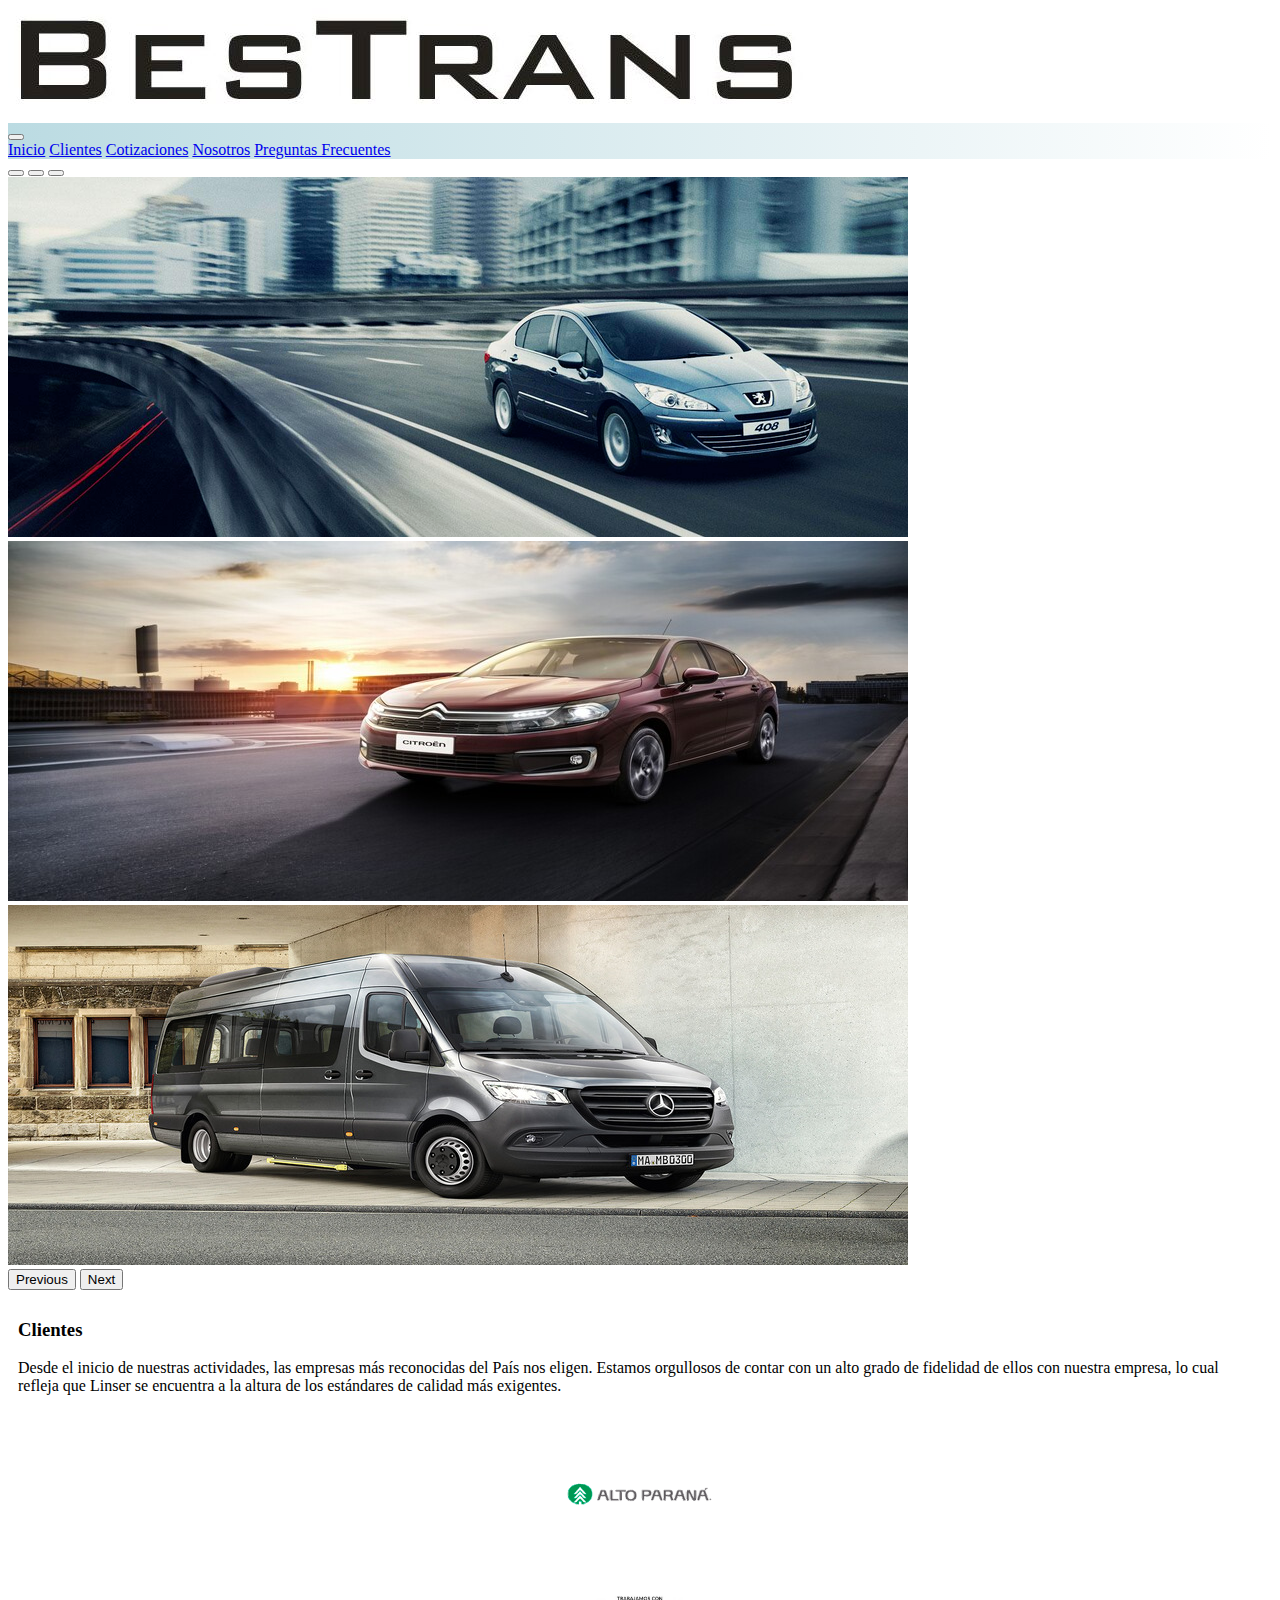
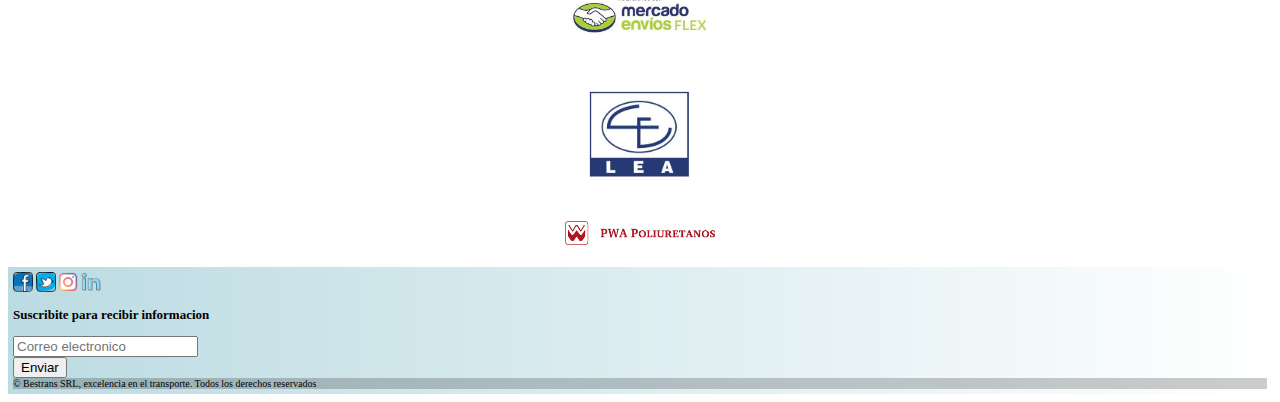
<file: clientes.html>
<!DOCTYPE html>
<html lang="en">
<head>
    <meta charset="UTF-8">
    <meta http-equiv="X-UA-Compatible" content="IE=edge">
    <meta name="viewport" content="width=device-width, initial-scale=1.0">
    <meta name="keywords" content="Transporte, pasajeros, viajes, remises, flex, carga, fletes">
    <meta name="description" content="Bestrans, empresa de transporte con mas de 20 años">
    <title>Bestrans SRL - Clientes</title>
    <link href="https://cdn.jsdelivr.net/npm/bootstrap@5.1.3/dist/css/bootstrap.min.css" rel="stylesheet" integrity="sha384-1BmE4kWBq78iYhFldvKuhfTAU6auU8tT94WrHftjDbrCEXSU1oBoqyl2QvZ6jIW3" crossorigin="anonymous">
    <link rel="stylesheet" href="css/main.css">
</head>
<body>
    <header class="header">
        <div class="container">
            <div class="row">
              <div class="col text-center">
        <img src="./multimedia/Logo-titulo.JPG" alt="Logo-titulo" id="logo-titulo" class="d-block w-100">
    </header>
    <nav>
        <nav class="navbar navbar-expand-lg navbar-light bg-light">
            <div class="container-fluid">
              <a class="navbar-brand" href="#"></a>
              <button class="navbar-toggler" type="button" data-bs-toggle="collapse" data-bs-target="#navbarNavAltMarkup" aria-controls="navbarNavAltMarkup" aria-expanded="false" aria-label="Toggle navigation">
                <span class="navbar-toggler-icon"></span>
              </button>
              <div class="collapse navbar-collapse" id="navbarNavAltMarkup">
                <div class="navbar-nav">
                  <a class="nav-link active" aria-current="page" href="index.html">Inicio</a>
                  <a class="nav-link" href="clientes.html">Clientes</a>
                  <a class="nav-link" href="cotizaciones.html">Cotizaciones</a>
                  <a class="nav-link" href="nosotros.html">Nosotros</a>
                  <a class="nav-link" href="preguntas frecuentes.html">Preguntas Frecuentes</a>
                </div>
              </div>
            </div>
          </nav>
          <div id="carouselExampleIndicators" class="carousel slide" data-bs-ride="carousel">
            <div class="carousel-indicators">
              <button type="button" data-bs-target="#carouselExampleIndicators" data-bs-slide-to="0" class="active" aria-current="true" aria-label="Slide 1"></button>
              <button type="button" data-bs-target="#carouselExampleIndicators" data-bs-slide-to="1" aria-label="Slide 2"></button>
              <button type="button" data-bs-target="#carouselExampleIndicators" data-bs-slide-to="2" aria-label="Slide 3"></button>
            </div>
            <div class="carousel-inner">
              <div class="carousel-item active">
                <img src="./multimedia/408 900x360.png" class="d-block w-100" alt="...">
              </div>
              <div class="carousel-item">
                <img src="./multimedia/c4 900x360.jpg" class="d-block w-100" alt="...">
              </div>
              <div class="carousel-item">
                <img src="./multimedia/Sprinter 900x360.jpg" class="d-block w-100" alt="...">
              </div>
            </div>
            <button class="carousel-control-prev" type="button" data-bs-target="#carouselExampleIndicators" data-bs-slide="prev">
              <span class="carousel-control-prev-icon" aria-hidden="true"></span>
              <span class="visually-hidden">Previous</span>
            </button>
            <button class="carousel-control-next" type="button" data-bs-target="#carouselExampleIndicators" data-bs-slide="next">
              <span class="carousel-control-next-icon" aria-hidden="true"></span>
              <span class="visually-hidden">Next</span>
            </button>
          </div>
          <main>
            <div class="clientes-main">
                <h3 class="text-center" id="Clientes">Clientes</h3> 
                    <p class="text-center">
                        Desde el inicio de nuestras actividades, las empresas más reconocidas del País nos eligen. Estamos orgullosos de contar con un alto grado de fidelidad de ellos con nuestra empresa, lo cual refleja que Linser se encuentra a la altura de los estándares de calidad más exigentes.
                    </p>
                    <div class="container">
                      <div class="row">
                        <div class="col text-center">
                          <img class="imagenes" src="./multimedia/AltoParana.png" width="150" alt="">
                        </div>
                        <div class="col text-center">
                          <img class="imagenes" src="./multimedia/flex.jpg" width="150" alt="">
                        </div>
                        <div class="col text-center">
                          <img class="imagenes" src="./multimedia/leza.jpg" width="150" alt="">
                        </div>
                        <div class="col text-center">
                          <img class="imagenes" src="./multimedia/pwa.png" width="150" alt="">
                        </div>
                      </div>
                    </div>
                    
                    
            </div>
        
          </main>

          <footer class="bg-dark text-center text-black" style="font-size: x-small;">
            <div class="container p-3">
              <section class="mb-0">
                <a class="btn btn-outline-light btn-floating m-1" href="#!" role="button"
                  ><i class="fab fa-facebook-f"></i
                > <img src="./multimedia/1543325_facebook_social media_icon.png" width="20px" alt=""></a>
                <a class="btn btn-outline-light btn-floating m-1" href="#!" role="button"
                  ><i class="fab fa-twitter"></i
                > <img src="./multimedia/1543317_social media_network_twitter_icon.png" width="20px" alt=""></a>
                <a class="btn btn-outline-light btn-floating m-1" href="#!" role="button"
                  ><i class="fab fa-instagram"></i
                > <img src="./multimedia/2993766_instagram_social media_icon.png" width="20px" alt=""></a>
                <a class="btn btn-outline-light btn-floating m-1" href="#!" role="button"
                  ><i class="fab fa-linkedin-in"></i
                > <img src="./multimedia/6214505_linkedin_logo_icon.png" width="20px" alt=""></a>
              <section class="">
                <form action="">
                  <div class="row d-flex justify-content-center">
                    <div class="col-auto">
                      <p class="pt-2">
                        <strong>Suscribite para recibir informacion</strong>
                      </p>
                    </div>
                    <div class="col-md-5 col-12">
                      <div class="form-outline form-white mb-4">
                        <input type="email" placeholder="Correo electronico"  id="form5Example21" class="form-control-m" />
                      </div>
                      
                    <div class="col-auto">
                      <button type="submit" class="btn btn-outline-black btn-xs mb-4">
                        Enviar
                      </button>
                    </div>
                  </div>
                </form>
              </section>
                </div>
              </section>
            </div>
            <div class="text-center p-3" style="background-color: rgba(0, 0, 0, 0.2);">
              © Bestrans SRL, excelencia en el transporte. Todos los derechos reservados
              
            </div>
          </footer>
        <script src="https://cdn.jsdelivr.net/npm/bootstrap@5.1.3/dist/js/bootstrap.bundle.min.js" integrity="sha384-ka7Sk0Gln4gmtz2MlQnikT1wXgYsOg+OMhuP+IlRH9sENBO0LRn5q+8nbTov4+1p" crossorigin="anonymous"></script>
    
</body>
</html>
</file>
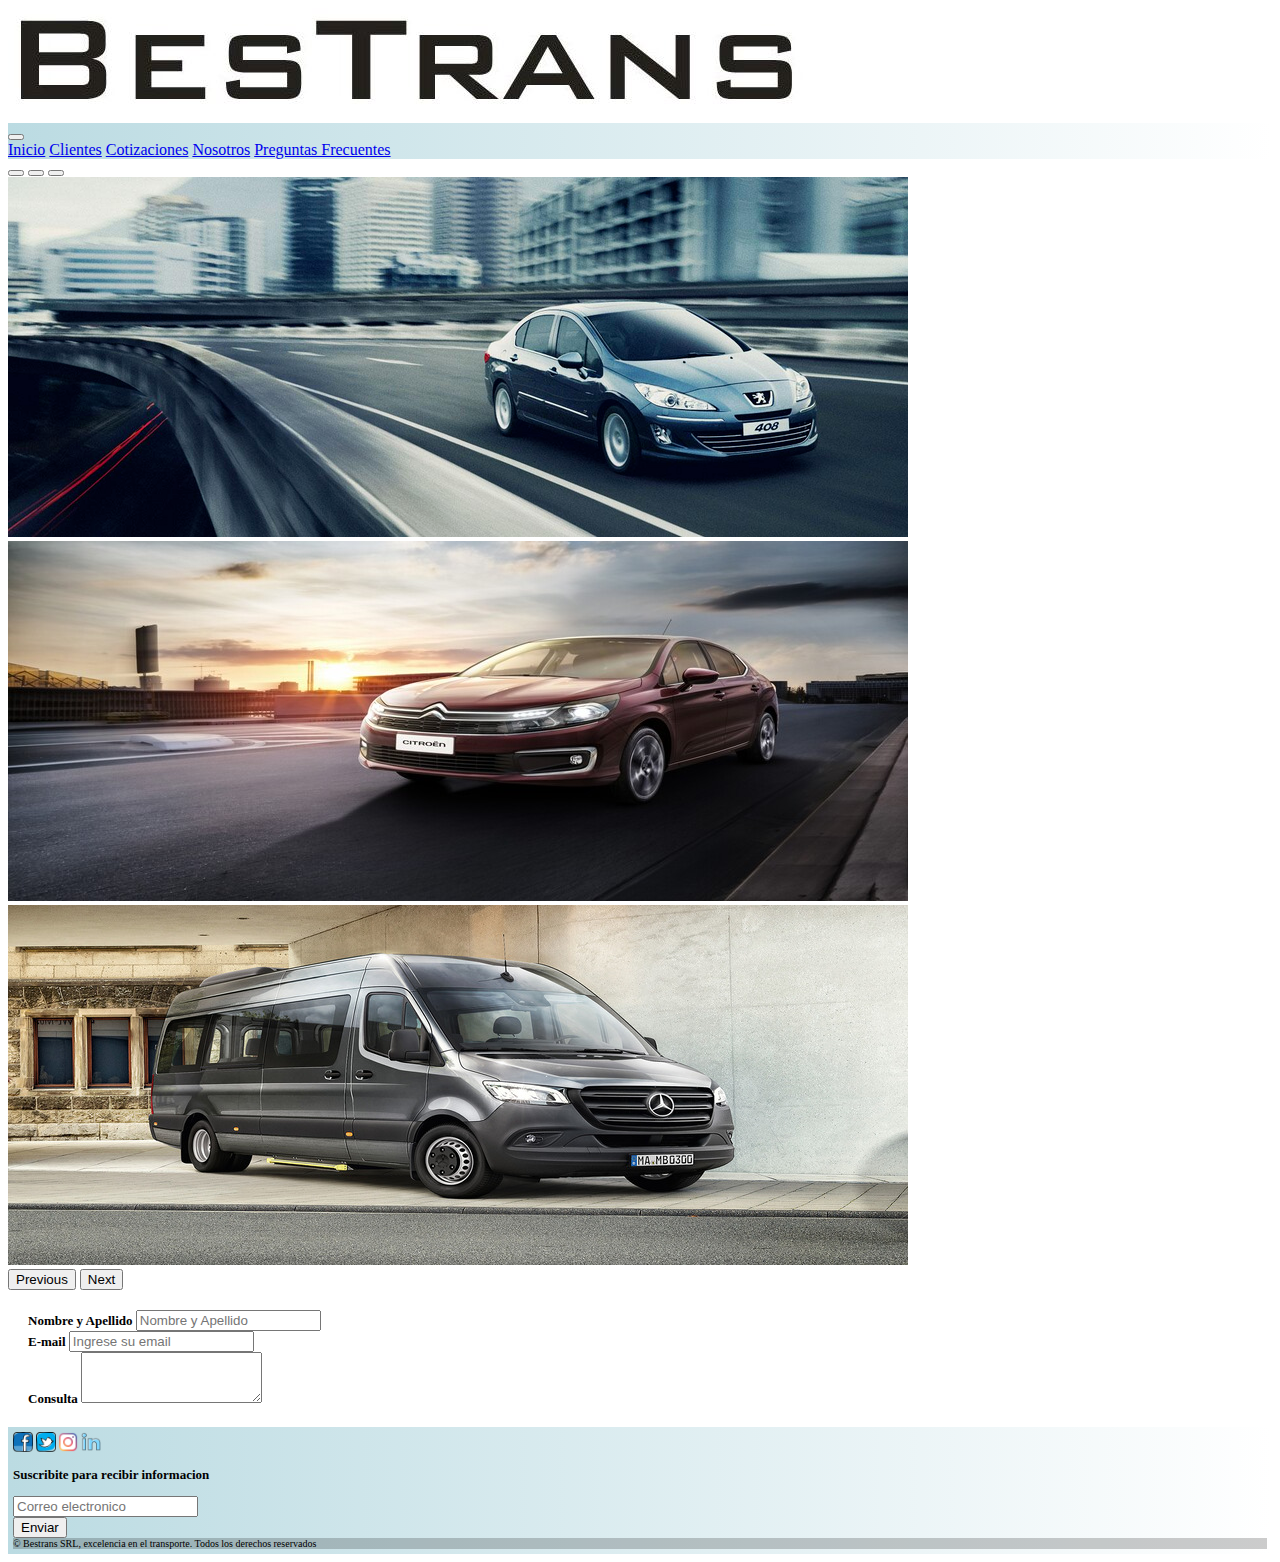
<file: cotizaciones.html>
<!DOCTYPE html>
<html lang="en">
<head>
    <meta charset="UTF-8">
    <meta http-equiv="X-UA-Compatible" content="IE=edge">
    <meta name="viewport" content="width=device-width, initial-scale=1.0">
    <meta name="keywords" content="Transporte, pasajeros, viajes, remises, flex, carga, fletes">
    <meta name="description" content="Bestrans, empresa de transporte con mas de 20 años">
    <title>Bestrans SRL - Cotizaciones</title>
    <link href="https://cdn.jsdelivr.net/npm/bootstrap@5.1.3/dist/css/bootstrap.min.css" rel="stylesheet" integrity="sha384-1BmE4kWBq78iYhFldvKuhfTAU6auU8tT94WrHftjDbrCEXSU1oBoqyl2QvZ6jIW3" crossorigin="anonymous">
    <link rel="stylesheet" href="css/main.css">
</head>
<body>
    <header class="header">
        <div class="container">
            <div class="row">
              <div class="col text-center">
        <img src="./multimedia/Logo-titulo.JPG" alt="Logo-titulo" id="logo-titulo"class="d-block w-100">
    </header>

    <nav>
        <nav class="navbar navbar-expand-lg navbar-light bg-light">
            <div class="container-fluid">
              <a class="navbar-brand" href="#"></a>
              <button class="navbar-toggler" type="button" data-bs-toggle="collapse" data-bs-target="#navbarNavAltMarkup" aria-controls="navbarNavAltMarkup" aria-expanded="false" aria-label="Toggle navigation">
                <span class="navbar-toggler-icon"></span>
              </button>
              <div class="collapse navbar-collapse" id="navbarNavAltMarkup">
                <div class="navbar-nav">
                  <a class="nav-link active" aria-current="page" href="index.html">Inicio</a>
                  <a class="nav-link" href="clientes.html">Clientes</a>
                  <a class="nav-link" href="cotizaciones.html">Cotizaciones</a>
                  <a class="nav-link" href="nosotros.html">Nosotros</a>
                  <a class="nav-link" href="preguntas frecuentes.html">Preguntas Frecuentes</a>
                </div>
              </div>
            </div>
          </nav>
    
          <div id="carouselExampleIndicators" class="carousel slide" data-bs-ride="carousel">
            <div class="carousel-indicators">
              <button type="button" data-bs-target="#carouselExampleIndicators" data-bs-slide-to="0" class="active" aria-current="true" aria-label="Slide 1"></button>
              <button type="button" data-bs-target="#carouselExampleIndicators" data-bs-slide-to="1" aria-label="Slide 2"></button>
              <button type="button" data-bs-target="#carouselExampleIndicators" data-bs-slide-to="2" aria-label="Slide 3"></button>
            </div>
            <div class="carousel-inner">
              <div class="carousel-item active">
                <img src="./multimedia/408 900x360.png" class="d-block w-100" alt="...">
              </div>
              <div class="carousel-item">
                <img src="./multimedia/c4 900x360.jpg" class="d-block w-100" alt="...">
              </div>
              <div class="carousel-item">
                <img src="./multimedia/Sprinter 900x360.jpg" class="d-block w-100" alt="...">
              </div>
            </div>
            <button class="carousel-control-prev" type="button" data-bs-target="#carouselExampleIndicators" data-bs-slide="prev">
              <span class="carousel-control-prev-icon" aria-hidden="true"></span>
              <span class="visually-hidden">Previous</span>
            </button>
            <button class="carousel-control-next" type="button" data-bs-target="#carouselExampleIndicators" data-bs-slide="next">
              <span class="carousel-control-next-icon" aria-hidden="true"></span>
              <span class="visually-hidden">Next</span>
            </button>
          </div>

          <main class="coti-main">
            <div class="mb-3">
                <label for="exampleFormControlInput1" class="form-label">Nombre y Apellido</label>
                <input type="email" class="form-control" id="exampleFormControlInput1" placeholder="Nombre y Apellido">
              </div>
              <div class="mb-3">
                <label for="exampleFormControlInput1" class="form-label">E-mail</label>
                <input type="email" class="form-control" id="exampleFormControlInput1" placeholder="Ingrese su email">
              </div>
              <div class="mb-3">
                <label for="exampleFormControlTextarea1" class="form-label">Consulta</label>
                <textarea class="form-control" id="exampleFormControlTextarea1" rows="3"></textarea>
              </div>
          </main>
          <footer class="bg-dark text-center text-black" style="font-size: x-small;">
            <div class="container p-3">
              <section class="mb-0">
                <a class="btn btn-outline-light btn-floating m-1" href="#!" role="button"
                  ><i class="fab fa-facebook-f"></i
                > <img src="./multimedia/1543325_facebook_social media_icon.png" width="20px" alt=""></a>
                <a class="btn btn-outline-light btn-floating m-1" href="#!" role="button"
                  ><i class="fab fa-twitter"></i
                > <img src="./multimedia/1543317_social media_network_twitter_icon.png" width="20px" alt=""></a>
                <a class="btn btn-outline-light btn-floating m-1" href="#!" role="button"
                  ><i class="fab fa-instagram"></i
                > <img src="./multimedia/2993766_instagram_social media_icon.png" width="20px" alt=""></a>
                <a class="btn btn-outline-light btn-floating m-1" href="#!" role="button"
                  ><i class="fab fa-linkedin-in"></i
                > <img src="./multimedia/6214505_linkedin_logo_icon.png" width="20px" alt=""></a>
              <section class="">
                <form action="">
                  <div class="row d-flex justify-content-center">
                    <div class="col-auto">
                      <p class="pt-2">
                        <strong>Suscribite para recibir informacion</strong>
                      </p>
                    </div>
                    <div class="col-md-5 col-12">
                      <div class="form-outline form-white mb-4">
                        <input type="email" placeholder="Correo electronico"  id="form5Example21" class="form-control-m" />
                      </div>
                      
                    <div class="col-auto">
                      <button type="submit" class="btn btn-outline-black btn-xs mb-4">
                        Enviar
                      </button>
                    </div>
                  </div>
                </form>
              </section>
                </div>
              </section>
            </div>
            <div class="text-center p-3" style="background-color: rgba(0, 0, 0, 0.2);">
              © Bestrans SRL, excelencia en el transporte. Todos los derechos reservados
              
            </div>
          </footer>
        <script src="https://cdn.jsdelivr.net/npm/bootstrap@5.1.3/dist/js/bootstrap.bundle.min.js" integrity="sha384-ka7Sk0Gln4gmtz2MlQnikT1wXgYsOg+OMhuP+IlRH9sENBO0LRn5q+8nbTov4+1p" crossorigin="anonymous"></script>
</body>
</html>
</file>
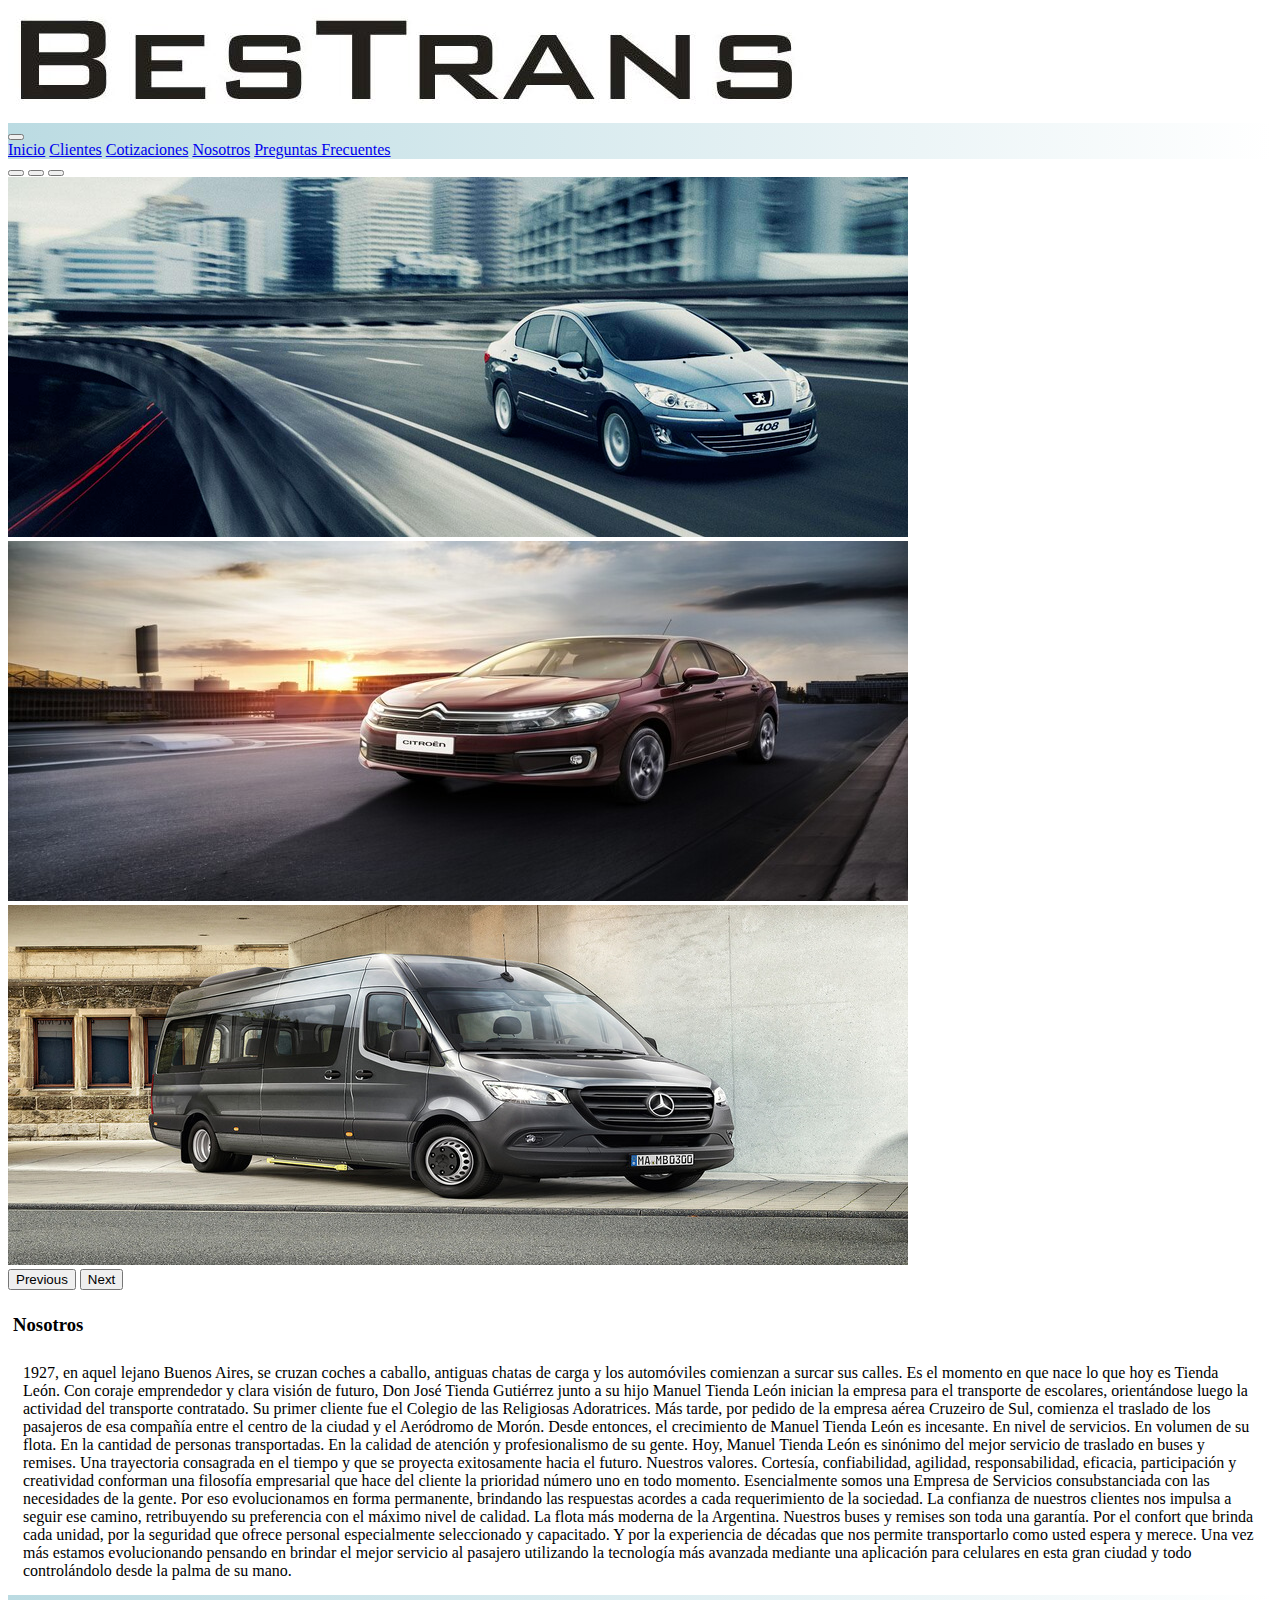
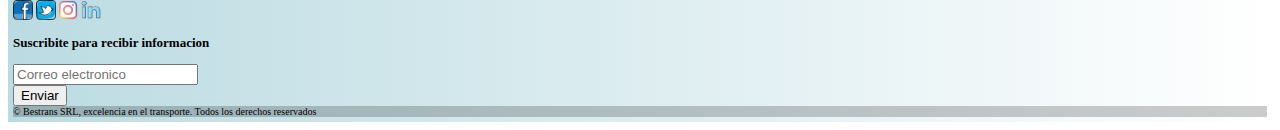
<file: nosotros.html>
<!DOCTYPE html>
<html lang="en">
<head>
    <meta charset="UTF-8">
    <meta http-equiv="X-UA-Compatible" content="IE=edge">
    <meta name="viewport" content="width=device-width, initial-scale=1.0">
    <meta name="keywords" content="Transporte, pasajeros, viajes, remises, flex, carga, fletes">
    <meta name="description" content="Bestrans, empresa de transporte con mas de 20 años">
    <title>Bestrans SRL - Nosotros</title>
    <link href="https://cdn.jsdelivr.net/npm/bootstrap@5.1.3/dist/css/bootstrap.min.css" rel="stylesheet" integrity="sha384-1BmE4kWBq78iYhFldvKuhfTAU6auU8tT94WrHftjDbrCEXSU1oBoqyl2QvZ6jIW3" crossorigin="anonymous">
    <link rel="stylesheet" href="css/main.css">
</head>
<body>
    <header class="header">
        <div class="container">
            <div class="row">
              <div class="col text-center">
        <img src="./multimedia/Logo-titulo.JPG" alt="Logo-titulo" id="logo-titulo" class="d-block w-100">
    </header>

    <nav>
        <nav class="navbar navbar-expand-lg navbar-light bg-light">
            <div class="container-fluid">
              <a class="navbar-brand" href="#"></a>
              <button class="navbar-toggler" type="button" data-bs-toggle="collapse" data-bs-target="#navbarNavAltMarkup" aria-controls="navbarNavAltMarkup" aria-expanded="false" aria-label="Toggle navigation">
                <span class="navbar-toggler-icon"></span>
              </button>
              <div class="collapse navbar-collapse" id="navbarNavAltMarkup">
                <div class="navbar-nav">
                  <a class="nav-link active" aria-current="page" href="index.html">Inicio</a>
                  <a class="nav-link" href="clientes.html">Clientes</a>
                  <a class="nav-link" href="cotizaciones.html">Cotizaciones</a>
                  <a class="nav-link" href="nosotros.html">Nosotros</a>
                  <a class="nav-link" href="preguntas frecuentes.html">Preguntas Frecuentes</a>
                </div>
              </div>
            </div>
          </nav>

    </nav>

    <div id="carouselExampleIndicators" class="carousel slide" data-bs-ride="carousel">
        <div class="carousel-indicators">
          <button type="button" data-bs-target="#carouselExampleIndicators" data-bs-slide-to="0" class="active" aria-current="true" aria-label="Slide 1"></button>
          <button type="button" data-bs-target="#carouselExampleIndicators" data-bs-slide-to="1" aria-label="Slide 2"></button>
          <button type="button" data-bs-target="#carouselExampleIndicators" data-bs-slide-to="2" aria-label="Slide 3"></button>
        </div>
        <div class="carousel-inner">
          <div class="carousel-item active">
            <img src="./multimedia/408 900x360.png" class="d-block w-100" alt="...">
          </div>
          <div class="carousel-item">
            <img src="./multimedia/c4 900x360.jpg" class="d-block w-100" alt="...">
          </div>
          <div class="carousel-item">
            <img src="./multimedia/Sprinter 900x360.jpg" class="d-block w-100" alt="...">
          </div>
        </div>
        <button class="carousel-control-prev" type="button" data-bs-target="#carouselExampleIndicators" data-bs-slide="prev">
          <span class="carousel-control-prev-icon" aria-hidden="true"></span>
          <span class="visually-hidden">Previous</span>
        </button>
        <button class="carousel-control-next" type="button" data-bs-target="#carouselExampleIndicators" data-bs-slide="next">
          <span class="carousel-control-next-icon" aria-hidden="true"></span>
          <span class="visually-hidden">Next</span>
        </button>
      </div>

    <main class="nosotros-main">
        <div>
            <h3 class="text-center" id="Nosotros">Nosotros</h3> </h3>
                <p class="nosotros text-center">1927, en aquel lejano Buenos Aires, se cruzan coches a caballo, antiguas chatas de carga y los automóviles comienzan a surcar sus calles. Es el momento en que nace lo que hoy es Tienda León.
    
                    Con coraje emprendedor y clara visión de futuro, Don José Tienda Gutiérrez junto a su hijo Manuel Tienda León inician la empresa para el transporte de escolares, orientándose luego la actividad del transporte contratado.
                    
                    Su primer cliente fue el Colegio de las Religiosas Adoratrices. Más tarde, por pedido de la empresa aérea Cruzeiro de Sul, comienza el traslado de los pasajeros de esa compañía entre el centro de la ciudad y el Aeródromo de Morón.
                    
                    Desde entonces, el crecimiento de Manuel Tienda León es incesante. En nivel de servicios. En volumen de su flota. En la cantidad de personas transportadas. En la calidad de atención y profesionalismo de su gente.
                    
                    Hoy, Manuel Tienda León es sinónimo del mejor servicio de traslado en buses y remises. Una trayectoria consagrada en el tiempo y que se proyecta exitosamente hacia el futuro.
                    
                    Nuestros valores. Cortesía, confiabilidad, agilidad, responsabilidad, eficacia, participación y creatividad conforman una filosofía empresarial que hace del cliente la prioridad número uno en todo momento.
                    
                    Esencialmente somos una Empresa de Servicios consubstanciada con las necesidades de la gente. Por eso evolucionamos en forma permanente, brindando las respuestas acordes a cada requerimiento de la sociedad. La confianza de nuestros clientes nos impulsa a seguir ese camino, retribuyendo su preferencia con el máximo nivel de calidad.
                    
                    La flota más moderna de la Argentina. Nuestros buses y remises son toda una garantía. Por el confort que brinda cada unidad, por la seguridad que ofrece personal especialmente seleccionado y capacitado. Y por la experiencia de décadas que nos permite transportarlo como usted espera y merece.
                    
                    Una vez más estamos evolucionando pensando en brindar el mejor servicio al pasajero utilizando la tecnología más avanzada mediante una aplicación para celulares en esta gran ciudad y todo controlándolo desde la palma de su mano.</p>
            
    </main>

    <footer class="bg-dark text-center text-" style="font-size: x-small;">
        <div class="container p-3">
          <section class="mb-0">
            <a class="btn btn-outline-light btn-floating m-1" href="#!" role="button"
              ><i class="fab fa-facebook-f"></i
            > <img src="./multimedia/1543325_facebook_social media_icon.png" width="20px" alt=""></a>
            <a class="btn btn-outline-light btn-floating m-1" href="#!" role="button"
              ><i class="fab fa-twitter"></i
            > <img src="./multimedia/1543317_social media_network_twitter_icon.png" width="20px" alt=""></a>
            <a class="btn btn-outline-light btn-floating m-1" href="#!" role="button"
              ><i class="fab fa-instagram"></i
            > <img src="./multimedia/2993766_instagram_social media_icon.png" width="20px" alt=""></a>
            <a class="btn btn-outline-light btn-floating m-1" href="#!" role="button"
              ><i class="fab fa-linkedin-in"></i
            > <img src="./multimedia/6214505_linkedin_logo_icon.png" width="20px" alt=""></a>
          <section class="">
            <form action="">
              <div class="row d-flex justify-content-center">
                <div class="col-auto">
                  <p class="pt-2">
                    <strong>Suscribite para recibir informacion</strong>
                  </p>
                </div>
                <div class="col-md-5 col-12">
                  <div class="form-outline form-white mb-4">
                    <input type="email" placeholder="Correo electronico"  id="form5Example21" class="form-control-m" />
                  </div>
                  
                <div class="col-auto">
                  <button type="submit" class="btn btn-outline-black btn-xs mb-4">
                    Enviar
                  </button>
                </div>
              </div>
            </form>
          </section>
            </div>
          </section>
        </div>
        <div class="text-center p-3" style="background-color: rgba(0, 0, 0, 0.2);">
          © Bestrans SRL, excelencia en el transporte. Todos los derechos reservados
          
        </div>
      </footer>
    <script src="https://cdn.jsdelivr.net/npm/bootstrap@5.1.3/dist/js/bootstrap.bundle.min.js" integrity="sha384-ka7Sk0Gln4gmtz2MlQnikT1wXgYsOg+OMhuP+IlRH9sENBO0LRn5q+8nbTov4+1p" crossorigin="anonymous"></script>
</body>
</html>
</file>
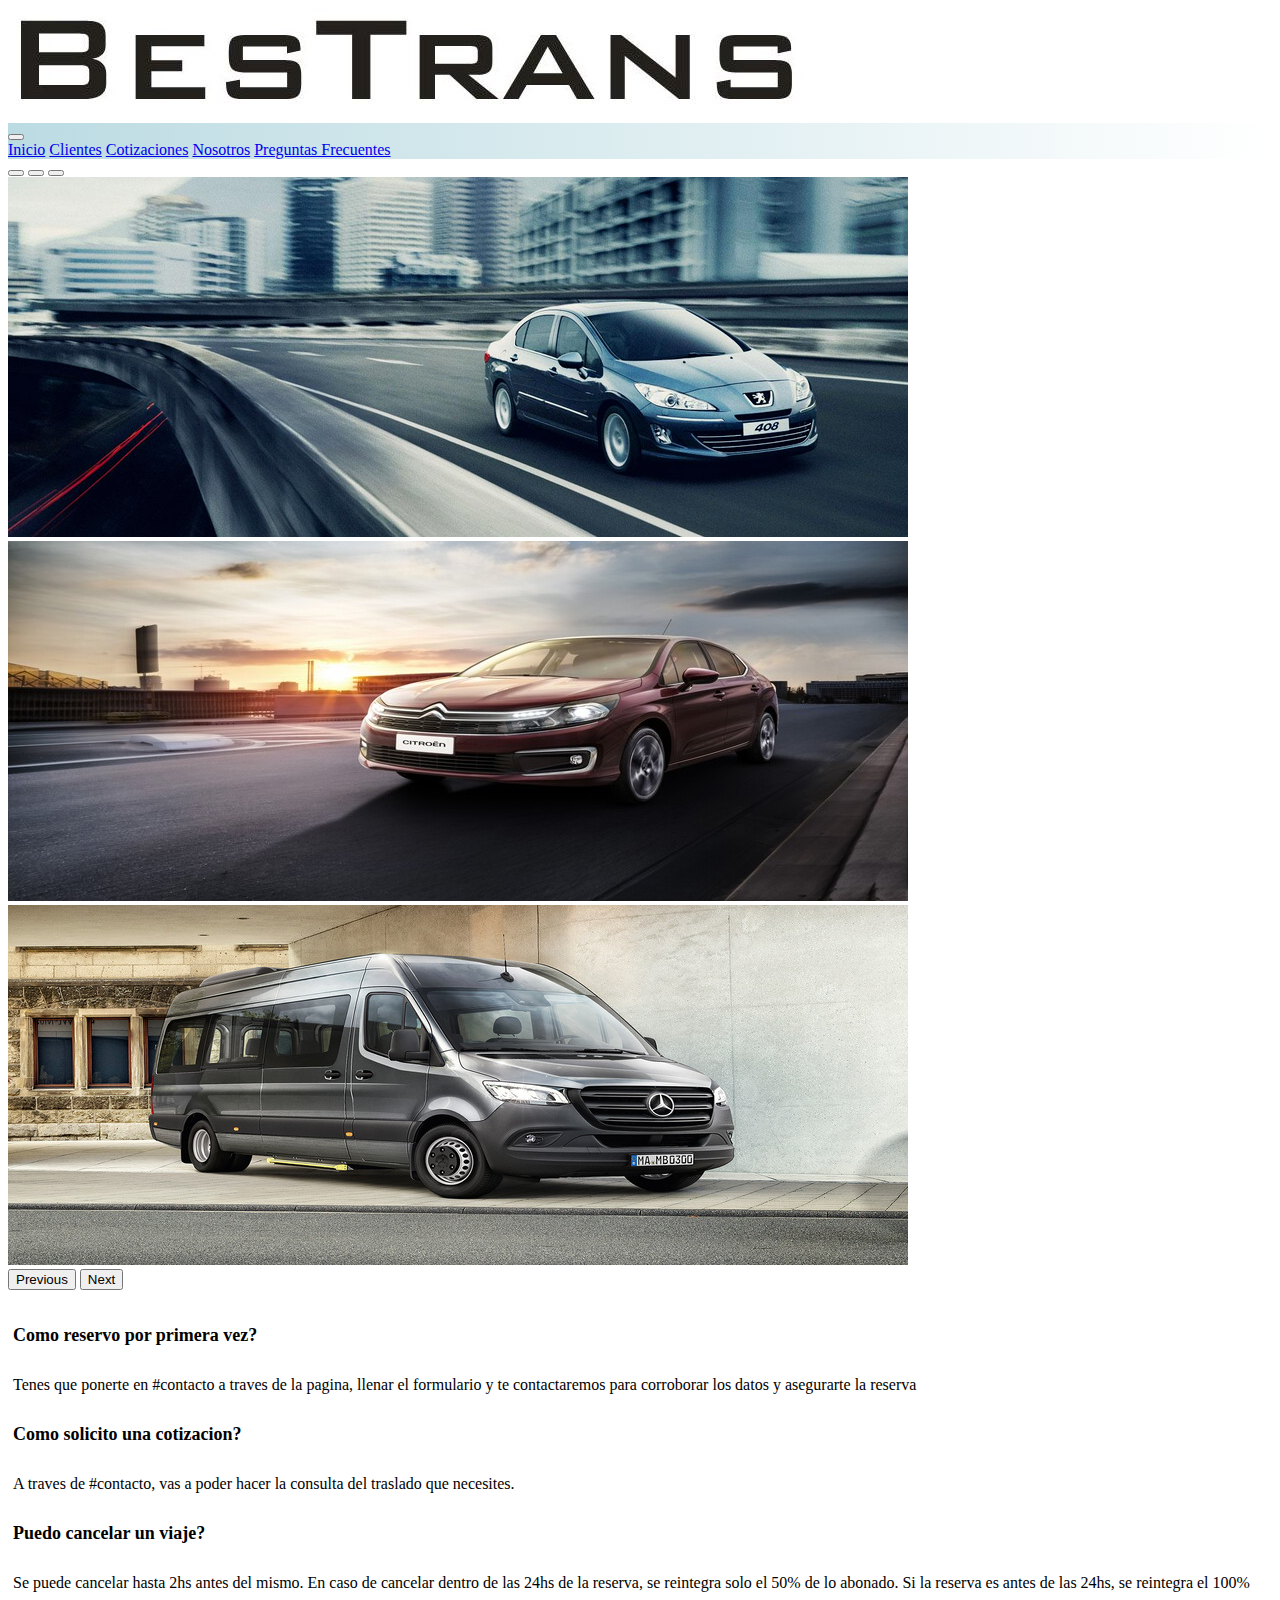
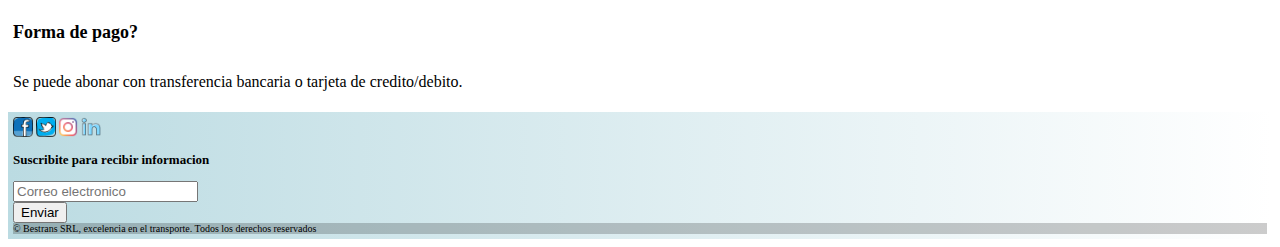
<file: preguntas frecuentes.html>
<!DOCTYPE html>
<html lang="en">
<head>
    <meta charset="UTF-8">
    <meta http-equiv="X-UA-Compatible" content="IE=edge">
    <meta name="viewport" content="width=device-width, initial-scale=1.0">
    <meta name="keywords" content="Transporte, pasajeros, viajes, remises, flex, carga, fletes">
    <meta name="description" content="Bestrans, empresa de transporte con mas de 20 años">
    <title>Bestrans SRL - Faq's</title>
    <link href="https://cdn.jsdelivr.net/npm/bootstrap@5.1.3/dist/css/bootstrap.min.css" rel="stylesheet" integrity="sha384-1BmE4kWBq78iYhFldvKuhfTAU6auU8tT94WrHftjDbrCEXSU1oBoqyl2QvZ6jIW3" crossorigin="anonymous">
    <link rel="stylesheet" href="css/main.css">
</head>
<body>
    <header class="header">
        <div class="container">
            <div class="row">
              <div class="col text-center">
        <img src="./multimedia/Logo-titulo.JPG" alt="Logo-titulo" id="logo-titulo" class="d-block w-100">
    </header>

    <nav>
        <nav class="navbar navbar-expand-lg navbar-light bg-light">
            <div class="container-fluid">
              <a class="navbar-brand" href="#"></a>
              <button class="navbar-toggler" type="button" data-bs-toggle="collapse" data-bs-target="#navbarNavAltMarkup" aria-controls="navbarNavAltMarkup" aria-expanded="false" aria-label="Toggle navigation">
                <span class="navbar-toggler-icon"></span>
              </button>
              <div class="collapse navbar-collapse" id="navbarNavAltMarkup">
                <div class="navbar-nav">
                  <a class="nav-link active" aria-current="page" href="index.html">Inicio</a>
                  <a class="nav-link" href="clientes.html">Clientes</a>
                  <a class="nav-link" href="cotizaciones.html">Cotizaciones</a>
                  <a class="nav-link" href="nosotros.html">Nosotros</a>
                  <a class="nav-link" href="preguntas frecuentes.html">Preguntas Frecuentes</a>
                </div>
              </div>
            </div>
          </nav>

    </nav>

    <div id="carouselExampleIndicators" class="carousel slide" data-bs-ride="carousel">
        <div class="carousel-indicators">
          <button type="button" data-bs-target="#carouselExampleIndicators" data-bs-slide-to="0" class="active" aria-current="true" aria-label="Slide 1"></button>
          <button type="button" data-bs-target="#carouselExampleIndicators" data-bs-slide-to="1" aria-label="Slide 2"></button>
          <button type="button" data-bs-target="#carouselExampleIndicators" data-bs-slide-to="2" aria-label="Slide 3"></button>
        </div>
        <div class="carousel-inner">
          <div class="carousel-item active">
            <img src="./multimedia/408 900x360.png" class="d-block w-100" alt="...">
          </div>
          <div class="carousel-item">
            <img src="./multimedia/c4 900x360.jpg" class="d-block w-100" alt="...">
          </div>
          <div class="carousel-item">
            <img src="./multimedia/Sprinter 900x360.jpg" class="d-block w-100" alt="...">
          </div>
        </div>
        <button class="carousel-control-prev" type="button" data-bs-target="#carouselExampleIndicators" data-bs-slide="prev">
          <span class="carousel-control-prev-icon" aria-hidden="true"></span>
          <span class="visually-hidden">Previous</span>
        </button>
        <button class="carousel-control-next" type="button" data-bs-target="#carouselExampleIndicators" data-bs-slide="next">
          <span class="carousel-control-next-icon" aria-hidden="true"></span>
          <span class="visually-hidden">Next</span>
        </button>
      </div>

      <main class="faq-main">
        <div class="container">
            <div class="row">
              <div class="row text-center">
                <h5>Como reservo por primera vez?</h5>
                  <p>Tenes que ponerte en #contacto a traves de la pagina, llenar el formulario y te contactaremos para corroborar los datos y asegurarte la reserva</p>
              </div>
              <div class="row text-center">
                <h5>Como solicito una cotizacion?</h5>
                  <p>A traves de #contacto, vas a poder hacer la consulta del traslado que necesites.</p>
              </div>
              <div class="row text-center">
                <h5>Puedo cancelar un viaje?</h5>
                  <p>Se puede cancelar hasta 2hs antes del mismo. En caso de cancelar dentro de las 24hs de la reserva, se reintegra solo el 50% de lo abonado. Si la reserva es antes de las 24hs, se reintegra el 100%</p>
              </div>
              <div class="row text-center">
                <h5>Forma de pago?</h5>
                  <p>Se puede abonar con transferencia bancaria o tarjeta de credito/debito.</p>
      
              </div>
            </div>
          </div>
      </main>

      <footer class="bg-dark text-center text-black" style="font-size: x-small;">
        <div class="container p-3">
          <section class="mb-0">
            <a class="btn btn-outline-light btn-floating m-1" href="#!" role="button"
              ><i class="fab fa-facebook-f"></i
            > <img src="./multimedia/1543325_facebook_social media_icon.png" width="20px" alt=""></a>
            <a class="btn btn-outline-light btn-floating m-1" href="#!" role="button"
              ><i class="fab fa-twitter"></i
            > <img src="./multimedia/1543317_social media_network_twitter_icon.png" width="20px" alt=""></a>
            <a class="btn btn-outline-light btn-floating m-1" href="#!" role="button"
              ><i class="fab fa-instagram"></i
            > <img src="./multimedia/2993766_instagram_social media_icon.png" width="20px" alt=""></a>
            <a class="btn btn-outline-light btn-floating m-1" href="#!" role="button"
              ><i class="fab fa-linkedin-in"></i
            > <img src="./multimedia/6214505_linkedin_logo_icon.png" width="20px" alt=""></a>
          <section class="">
            <form action="">
              <div class="row d-flex justify-content-center">
                <div class="col-auto">
                  <p class="pt-2">
                    <strong>Suscribite para recibir informacion</strong>
                  </p>
                </div>
                <div class="col-md-5 col-12">
                  <div class="form-outline form-white mb-4">
                    <input type="email" placeholder="Correo electronico"  id="form5Example21" class="form-control-m" />
                  </div>
                  
                <div class="col-auto">
                  <button type="submit" class="btn btn-outline-black btn-xs mb-4">
                    Enviar
                  </button>
                </div>
              </div>
            </form>
          </section>
            </div>
          </section>
        </div>
        <div class="text-center p-3" style="background-color: rgba(0, 0, 0, 0.2);">
          © Bestrans SRL, excelencia en el transporte. Todos los derechos reservados
          
        </div>
      </footer>
    <script src="https://cdn.jsdelivr.net/npm/bootstrap@5.1.3/dist/js/bootstrap.bundle.min.js" integrity="sha384-ka7Sk0Gln4gmtz2MlQnikT1wXgYsOg+OMhuP+IlRH9sENBO0LRn5q+8nbTov4+1p" crossorigin="anonymous"></script>
</body>
</html>
</file>
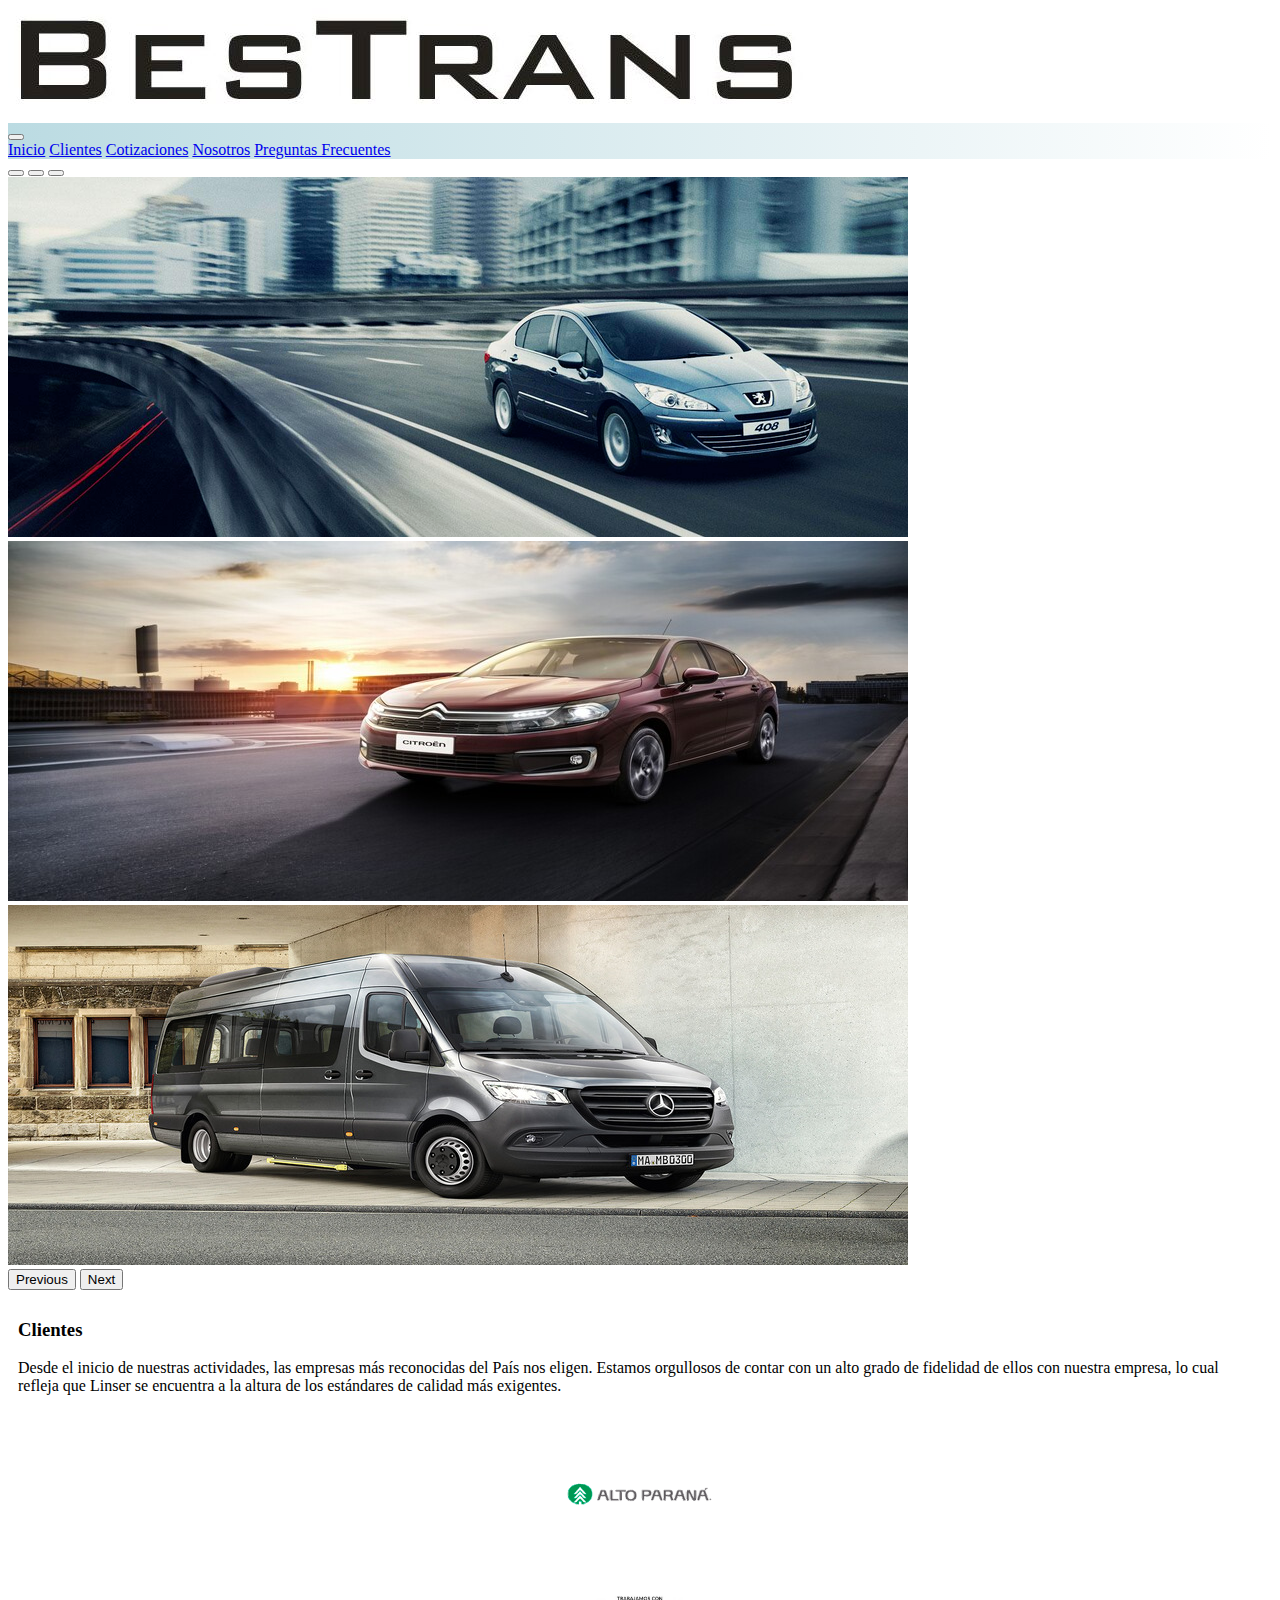
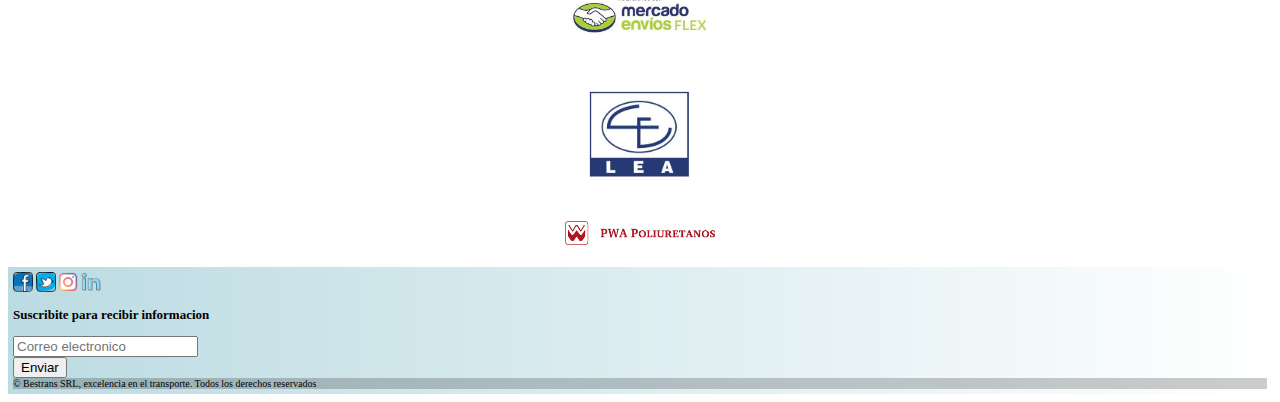
<file: scss/clientes.html>
<!DOCTYPE html>
<html lang="en">
<head>
    <meta charset="UTF-8">
    <meta http-equiv="X-UA-Compatible" content="IE=edge">
    <meta name="viewport" content="width=device-width, initial-scale=1.0">
    <title>Document</title>
    <link href="https://cdn.jsdelivr.net/npm/bootstrap@5.1.3/dist/css/bootstrap.min.css" rel="stylesheet" integrity="sha384-1BmE4kWBq78iYhFldvKuhfTAU6auU8tT94WrHftjDbrCEXSU1oBoqyl2QvZ6jIW3" crossorigin="anonymous">
    <link rel="stylesheet" href="css/main.css">
</head>
<body>
    <header class="header">
        <div class="container">
            <div class="row">
              <div class="col text-center">
        <img src="./multimedia/Logo-titulo.JPG" alt="Logo-titulo" id="logo-titulo" class="d-block w-100">
    </header>
    <nav>
        <nav class="navbar navbar-expand-lg navbar-light bg-light">
            <div class="container-fluid">
              <a class="navbar-brand" href="#"></a>
              <button class="navbar-toggler" type="button" data-bs-toggle="collapse" data-bs-target="#navbarNavAltMarkup" aria-controls="navbarNavAltMarkup" aria-expanded="false" aria-label="Toggle navigation">
                <span class="navbar-toggler-icon"></span>
              </button>
              <div class="collapse navbar-collapse" id="navbarNavAltMarkup">
                <div class="navbar-nav">
                  <a class="nav-link active" aria-current="page" href="index.html">Inicio</a>
                  <a class="nav-link" href="clientes.html">Clientes</a>
                  <a class="nav-link" href="cotizaciones.html">Cotizaciones</a>
                  <a class="nav-link" href="nosotros.html">Nosotros</a>
                  <a class="nav-link" href="preguntas frecuentes.html">Preguntas Frecuentes</a>
                </div>
              </div>
            </div>
          </nav>
          <div id="carouselExampleIndicators" class="carousel slide" data-bs-ride="carousel">
            <div class="carousel-indicators">
              <button type="button" data-bs-target="#carouselExampleIndicators" data-bs-slide-to="0" class="active" aria-current="true" aria-label="Slide 1"></button>
              <button type="button" data-bs-target="#carouselExampleIndicators" data-bs-slide-to="1" aria-label="Slide 2"></button>
              <button type="button" data-bs-target="#carouselExampleIndicators" data-bs-slide-to="2" aria-label="Slide 3"></button>
            </div>
            <div class="carousel-inner">
              <div class="carousel-item active">
                <img src="./multimedia/408 900x360.png" class="d-block w-100" alt="...">
              </div>
              <div class="carousel-item">
                <img src="./multimedia/c4 900x360.jpg" class="d-block w-100" alt="...">
              </div>
              <div class="carousel-item">
                <img src="./multimedia/Sprinter 900x360.jpg" class="d-block w-100" alt="...">
              </div>
            </div>
            <button class="carousel-control-prev" type="button" data-bs-target="#carouselExampleIndicators" data-bs-slide="prev">
              <span class="carousel-control-prev-icon" aria-hidden="true"></span>
              <span class="visually-hidden">Previous</span>
            </button>
            <button class="carousel-control-next" type="button" data-bs-target="#carouselExampleIndicators" data-bs-slide="next">
              <span class="carousel-control-next-icon" aria-hidden="true"></span>
              <span class="visually-hidden">Next</span>
            </button>
          </div>
          <main>
            <div class="clientes-main">
                <h3 class="text-center" id="Clientes">Clientes</h3> 
                    <p class="text-center">
                        Desde el inicio de nuestras actividades, las empresas más reconocidas del País nos eligen. Estamos orgullosos de contar con un alto grado de fidelidad de ellos con nuestra empresa, lo cual refleja que Linser se encuentra a la altura de los estándares de calidad más exigentes.
                    </p>
                    <div class="container">
                      <div class="row">
                        <div class="col text-center">
                          <img class="imagenes" src="./multimedia/AltoParana.png" width="150" alt="">
                        </div>
                        <div class="col text-center">
                          <img class="imagenes" src="./multimedia/flex.jpg" width="150" alt="">
                        </div>
                        <div class="col text-center">
                          <img class="imagenes" src="./multimedia/leza.jpg" width="150" alt="">
                        </div>
                        <div class="col text-center">
                          <img class="imagenes" src="./multimedia/pwa.png" width="150" alt="">
                        </div>
                      </div>
                    </div>
                    
                    
            </div>
        
          </main>

          <footer class="bg-dark text-center text-black" style="font-size: x-small;">
            <div class="container p-3">
              <section class="mb-0">
                <a class="btn btn-outline-light btn-floating m-1" href="#!" role="button"
                  ><i class="fab fa-facebook-f"></i
                > <img src="./multimedia/1543325_facebook_social media_icon.png" width="20px" alt=""></a>
                <a class="btn btn-outline-light btn-floating m-1" href="#!" role="button"
                  ><i class="fab fa-twitter"></i
                > <img src="./multimedia/1543317_social media_network_twitter_icon.png" width="20px" alt=""></a>
                <a class="btn btn-outline-light btn-floating m-1" href="#!" role="button"
                  ><i class="fab fa-instagram"></i
                > <img src="./multimedia/2993766_instagram_social media_icon.png" width="20px" alt=""></a>
                <a class="btn btn-outline-light btn-floating m-1" href="#!" role="button"
                  ><i class="fab fa-linkedin-in"></i
                > <img src="./multimedia/6214505_linkedin_logo_icon.png" width="20px" alt=""></a>
              <section class="">
                <form action="">
                  <div class="row d-flex justify-content-center">
                    <div class="col-auto">
                      <p class="pt-2">
                        <strong>Suscribite para recibir informacion</strong>
                      </p>
                    </div>
                    <div class="col-md-5 col-12">
                      <div class="form-outline form-white mb-4">
                        <input type="email" placeholder="Correo electronico"  id="form5Example21" class="form-control-m" />
                      </div>
                      
                    <div class="col-auto">
                      <button type="submit" class="btn btn-outline-black btn-xs mb-4">
                        Enviar
                      </button>
                    </div>
                  </div>
                </form>
              </section>
                </div>
              </section>
            </div>
            <div class="text-center p-3" style="background-color: rgba(0, 0, 0, 0.2);">
              © Bestrans SRL, excelencia en el transporte. Todos los derechos reservados
              
            </div>
          </footer>
        <script src="https://cdn.jsdelivr.net/npm/bootstrap@5.1.3/dist/js/bootstrap.bundle.min.js" integrity="sha384-ka7Sk0Gln4gmtz2MlQnikT1wXgYsOg+OMhuP+IlRH9sENBO0LRn5q+8nbTov4+1p" crossorigin="anonymous"></script>
    
</body>
</html>
</file>
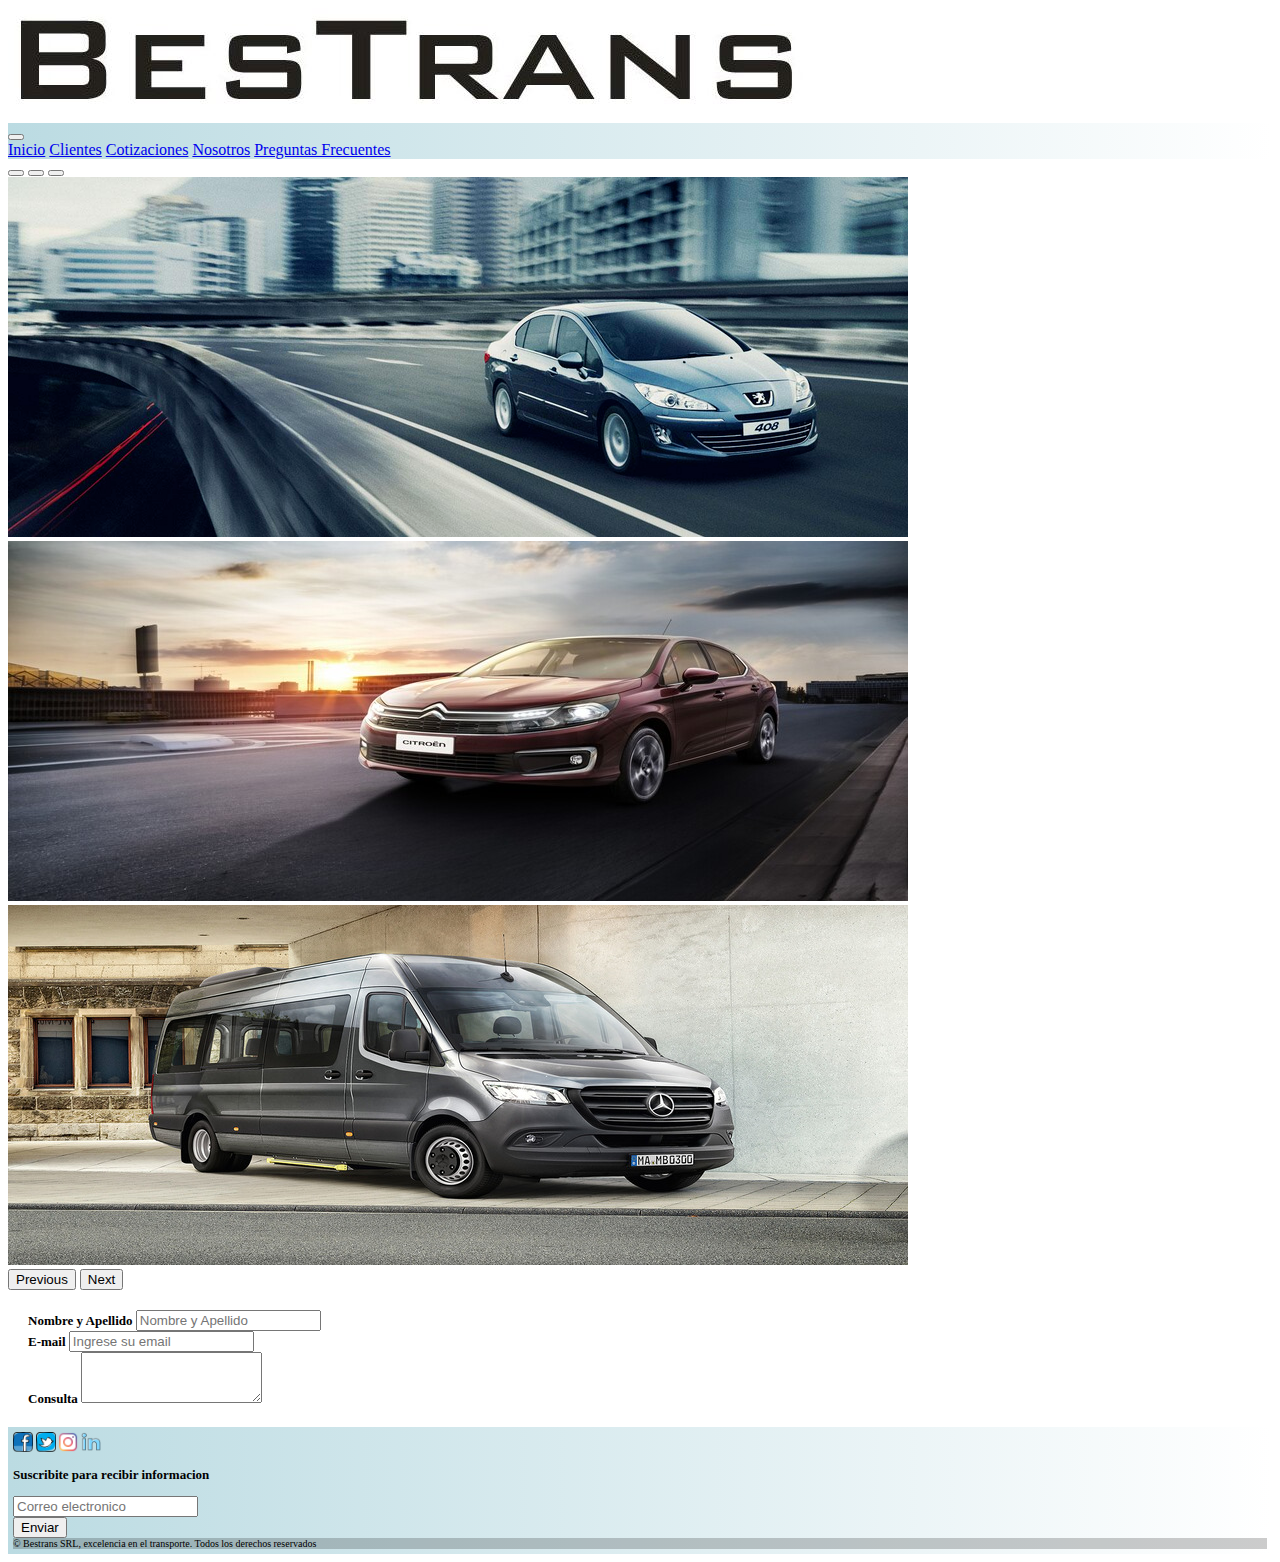
<file: scss/cotizaciones.html>
<!DOCTYPE html>
<html lang="en">
<head>
    <meta charset="UTF-8">
    <meta http-equiv="X-UA-Compatible" content="IE=edge">
    <meta name="viewport" content="width=device-width, initial-scale=1.0">
    <title>Document</title>
    <link href="https://cdn.jsdelivr.net/npm/bootstrap@5.1.3/dist/css/bootstrap.min.css" rel="stylesheet" integrity="sha384-1BmE4kWBq78iYhFldvKuhfTAU6auU8tT94WrHftjDbrCEXSU1oBoqyl2QvZ6jIW3" crossorigin="anonymous">
    <link rel="stylesheet" href="css/main.css">
</head>
<body>
    <header class="header">
        <div class="container">
            <div class="row">
              <div class="col text-center">
        <img src="./multimedia/Logo-titulo.JPG" alt="Logo-titulo" id="logo-titulo"class="d-block w-100">
    </header>

    <nav>
        <nav class="navbar navbar-expand-lg navbar-light bg-light">
            <div class="container-fluid">
              <a class="navbar-brand" href="#"></a>
              <button class="navbar-toggler" type="button" data-bs-toggle="collapse" data-bs-target="#navbarNavAltMarkup" aria-controls="navbarNavAltMarkup" aria-expanded="false" aria-label="Toggle navigation">
                <span class="navbar-toggler-icon"></span>
              </button>
              <div class="collapse navbar-collapse" id="navbarNavAltMarkup">
                <div class="navbar-nav">
                  <a class="nav-link active" aria-current="page" href="index.html">Inicio</a>
                  <a class="nav-link" href="clientes.html">Clientes</a>
                  <a class="nav-link" href="cotizaciones.html">Cotizaciones</a>
                  <a class="nav-link" href="nosotros.html">Nosotros</a>
                  <a class="nav-link" href="preguntas frecuentes.html">Preguntas Frecuentes</a>
                </div>
              </div>
            </div>
          </nav>
    
          <div id="carouselExampleIndicators" class="carousel slide" data-bs-ride="carousel">
            <div class="carousel-indicators">
              <button type="button" data-bs-target="#carouselExampleIndicators" data-bs-slide-to="0" class="active" aria-current="true" aria-label="Slide 1"></button>
              <button type="button" data-bs-target="#carouselExampleIndicators" data-bs-slide-to="1" aria-label="Slide 2"></button>
              <button type="button" data-bs-target="#carouselExampleIndicators" data-bs-slide-to="2" aria-label="Slide 3"></button>
            </div>
            <div class="carousel-inner">
              <div class="carousel-item active">
                <img src="./multimedia/408 900x360.png" class="d-block w-100" alt="...">
              </div>
              <div class="carousel-item">
                <img src="./multimedia/c4 900x360.jpg" class="d-block w-100" alt="...">
              </div>
              <div class="carousel-item">
                <img src="./multimedia/Sprinter 900x360.jpg" class="d-block w-100" alt="...">
              </div>
            </div>
            <button class="carousel-control-prev" type="button" data-bs-target="#carouselExampleIndicators" data-bs-slide="prev">
              <span class="carousel-control-prev-icon" aria-hidden="true"></span>
              <span class="visually-hidden">Previous</span>
            </button>
            <button class="carousel-control-next" type="button" data-bs-target="#carouselExampleIndicators" data-bs-slide="next">
              <span class="carousel-control-next-icon" aria-hidden="true"></span>
              <span class="visually-hidden">Next</span>
            </button>
          </div>

          <main class="coti-main">
            <div class="mb-3">
                <label for="exampleFormControlInput1" class="form-label">Nombre y Apellido</label>
                <input type="email" class="form-control" id="exampleFormControlInput1" placeholder="Nombre y Apellido">
              </div>
              <div class="mb-3">
                <label for="exampleFormControlInput1" class="form-label">E-mail</label>
                <input type="email" class="form-control" id="exampleFormControlInput1" placeholder="Ingrese su email">
              </div>
              <div class="mb-3">
                <label for="exampleFormControlTextarea1" class="form-label">Consulta</label>
                <textarea class="form-control" id="exampleFormControlTextarea1" rows="3"></textarea>
              </div>
          </main>
          <footer class="bg-dark text-center text-black" style="font-size: x-small;">
            <div class="container p-3">
              <section class="mb-0">
                <a class="btn btn-outline-light btn-floating m-1" href="#!" role="button"
                  ><i class="fab fa-facebook-f"></i
                > <img src="./multimedia/1543325_facebook_social media_icon.png" width="20px" alt=""></a>
                <a class="btn btn-outline-light btn-floating m-1" href="#!" role="button"
                  ><i class="fab fa-twitter"></i
                > <img src="./multimedia/1543317_social media_network_twitter_icon.png" width="20px" alt=""></a>
                <a class="btn btn-outline-light btn-floating m-1" href="#!" role="button"
                  ><i class="fab fa-instagram"></i
                > <img src="./multimedia/2993766_instagram_social media_icon.png" width="20px" alt=""></a>
                <a class="btn btn-outline-light btn-floating m-1" href="#!" role="button"
                  ><i class="fab fa-linkedin-in"></i
                > <img src="./multimedia/6214505_linkedin_logo_icon.png" width="20px" alt=""></a>
              <section class="">
                <form action="">
                  <div class="row d-flex justify-content-center">
                    <div class="col-auto">
                      <p class="pt-2">
                        <strong>Suscribite para recibir informacion</strong>
                      </p>
                    </div>
                    <div class="col-md-5 col-12">
                      <div class="form-outline form-white mb-4">
                        <input type="email" placeholder="Correo electronico"  id="form5Example21" class="form-control-m" />
                      </div>
                      
                    <div class="col-auto">
                      <button type="submit" class="btn btn-outline-black btn-xs mb-4">
                        Enviar
                      </button>
                    </div>
                  </div>
                </form>
              </section>
                </div>
              </section>
            </div>
            <div class="text-center p-3" style="background-color: rgba(0, 0, 0, 0.2);">
              © Bestrans SRL, excelencia en el transporte. Todos los derechos reservados
              
            </div>
          </footer>
        <script src="https://cdn.jsdelivr.net/npm/bootstrap@5.1.3/dist/js/bootstrap.bundle.min.js" integrity="sha384-ka7Sk0Gln4gmtz2MlQnikT1wXgYsOg+OMhuP+IlRH9sENBO0LRn5q+8nbTov4+1p" crossorigin="anonymous"></script>
</body>
</html>
</file>
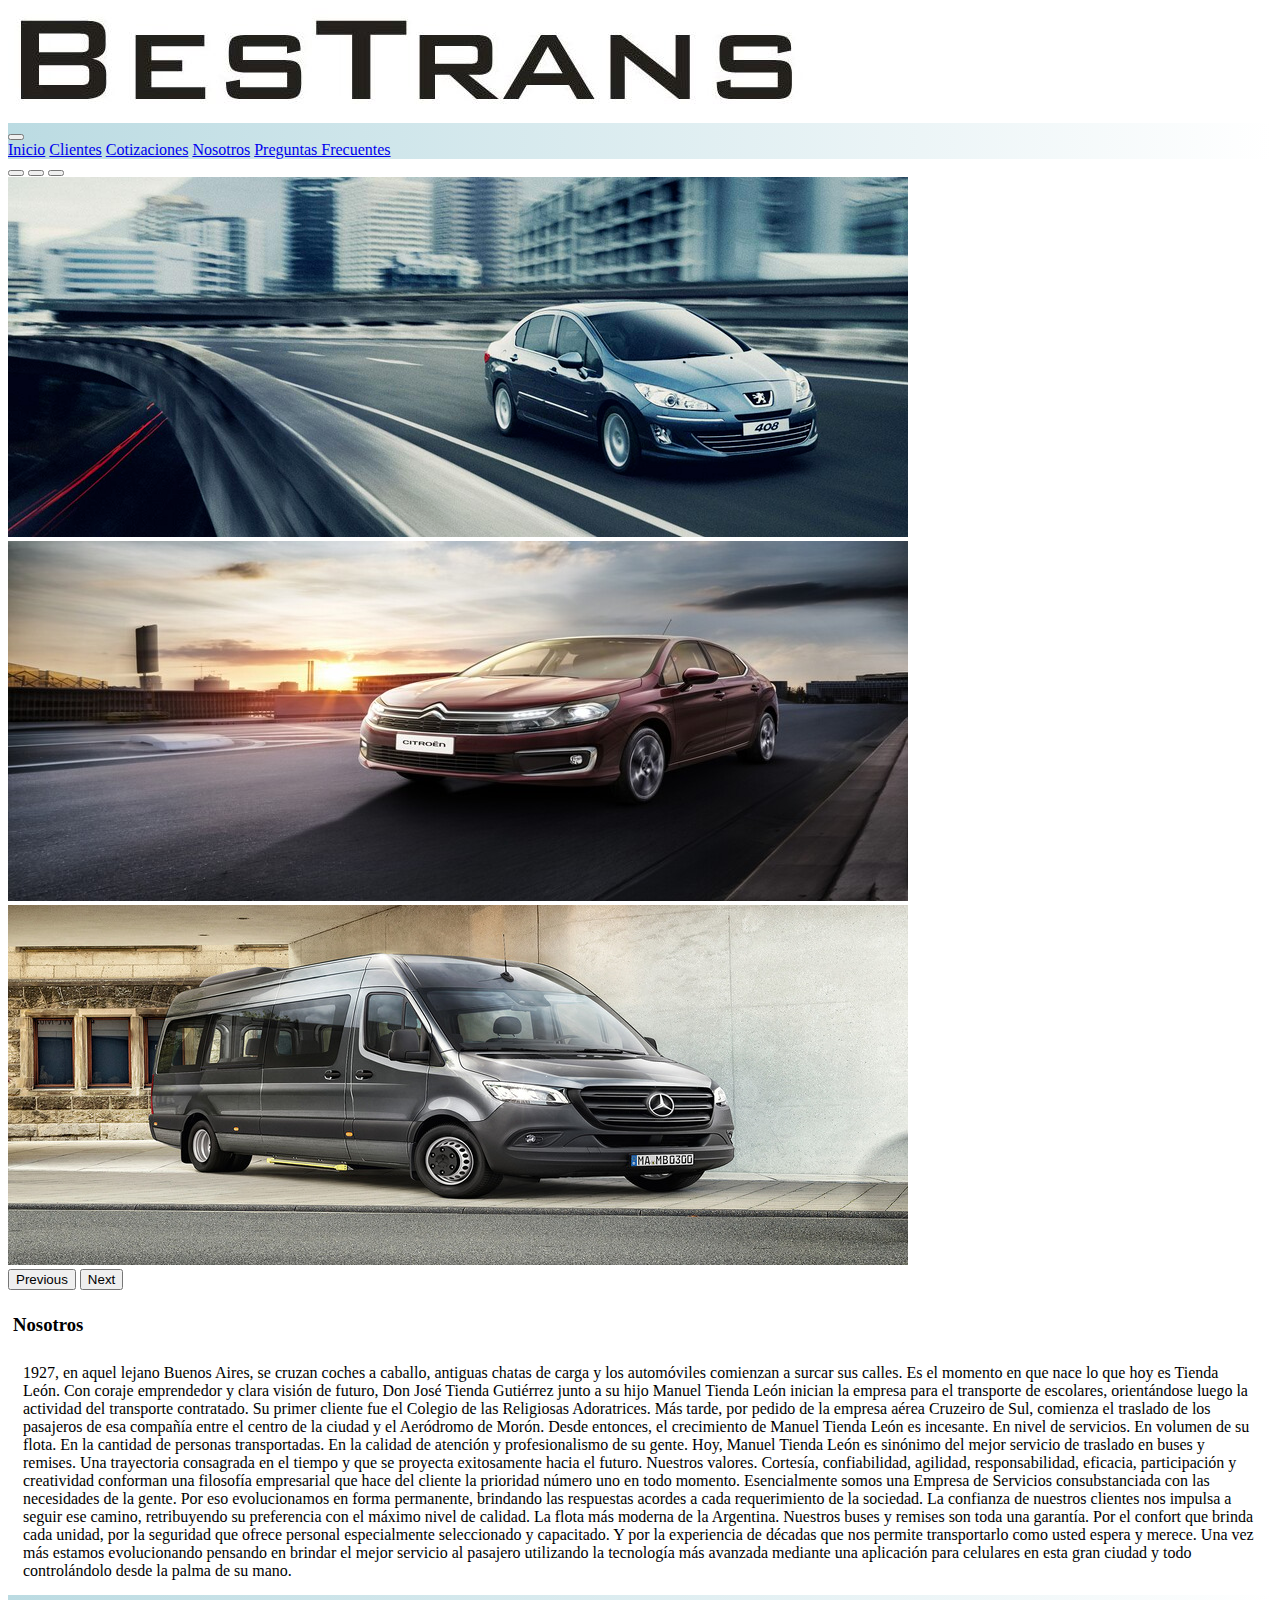
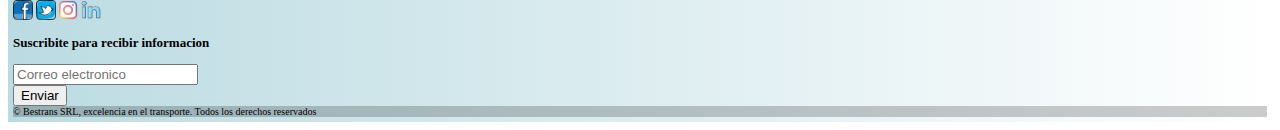
<file: scss/nosotros.html>
<!DOCTYPE html>
<html lang="en">
<head>
    <meta charset="UTF-8">
    <meta http-equiv="X-UA-Compatible" content="IE=edge">
    <meta name="viewport" content="width=device-width, initial-scale=1.0">
    <title>Document</title>
    <link href="https://cdn.jsdelivr.net/npm/bootstrap@5.1.3/dist/css/bootstrap.min.css" rel="stylesheet" integrity="sha384-1BmE4kWBq78iYhFldvKuhfTAU6auU8tT94WrHftjDbrCEXSU1oBoqyl2QvZ6jIW3" crossorigin="anonymous">
    <link rel="stylesheet" href="css/main.css">
</head>
<body>
    <header class="header">
        <div class="container">
            <div class="row">
              <div class="col text-center">
        <img src="./multimedia/Logo-titulo.JPG" alt="Logo-titulo" id="logo-titulo" class="d-block w-100">
    </header>

    <nav>
        <nav class="navbar navbar-expand-lg navbar-light bg-light">
            <div class="container-fluid">
              <a class="navbar-brand" href="#"></a>
              <button class="navbar-toggler" type="button" data-bs-toggle="collapse" data-bs-target="#navbarNavAltMarkup" aria-controls="navbarNavAltMarkup" aria-expanded="false" aria-label="Toggle navigation">
                <span class="navbar-toggler-icon"></span>
              </button>
              <div class="collapse navbar-collapse" id="navbarNavAltMarkup">
                <div class="navbar-nav">
                  <a class="nav-link active" aria-current="page" href="index.html">Inicio</a>
                  <a class="nav-link" href="clientes.html">Clientes</a>
                  <a class="nav-link" href="cotizaciones.html">Cotizaciones</a>
                  <a class="nav-link" href="nosotros.html">Nosotros</a>
                  <a class="nav-link" href="preguntas frecuentes.html">Preguntas Frecuentes</a>
                </div>
              </div>
            </div>
          </nav>

    </nav>

    <div id="carouselExampleIndicators" class="carousel slide" data-bs-ride="carousel">
        <div class="carousel-indicators">
          <button type="button" data-bs-target="#carouselExampleIndicators" data-bs-slide-to="0" class="active" aria-current="true" aria-label="Slide 1"></button>
          <button type="button" data-bs-target="#carouselExampleIndicators" data-bs-slide-to="1" aria-label="Slide 2"></button>
          <button type="button" data-bs-target="#carouselExampleIndicators" data-bs-slide-to="2" aria-label="Slide 3"></button>
        </div>
        <div class="carousel-inner">
          <div class="carousel-item active">
            <img src="./multimedia/408 900x360.png" class="d-block w-100" alt="...">
          </div>
          <div class="carousel-item">
            <img src="./multimedia/c4 900x360.jpg" class="d-block w-100" alt="...">
          </div>
          <div class="carousel-item">
            <img src="./multimedia/Sprinter 900x360.jpg" class="d-block w-100" alt="...">
          </div>
        </div>
        <button class="carousel-control-prev" type="button" data-bs-target="#carouselExampleIndicators" data-bs-slide="prev">
          <span class="carousel-control-prev-icon" aria-hidden="true"></span>
          <span class="visually-hidden">Previous</span>
        </button>
        <button class="carousel-control-next" type="button" data-bs-target="#carouselExampleIndicators" data-bs-slide="next">
          <span class="carousel-control-next-icon" aria-hidden="true"></span>
          <span class="visually-hidden">Next</span>
        </button>
      </div>

    <main class="nosotros-main">
        <div>
            <h3 class="text-center" id="Nosotros">Nosotros</h3> </h3>
                <p class="nosotros text-center">1927, en aquel lejano Buenos Aires, se cruzan coches a caballo, antiguas chatas de carga y los automóviles comienzan a surcar sus calles. Es el momento en que nace lo que hoy es Tienda León.
    
                    Con coraje emprendedor y clara visión de futuro, Don José Tienda Gutiérrez junto a su hijo Manuel Tienda León inician la empresa para el transporte de escolares, orientándose luego la actividad del transporte contratado.
                    
                    Su primer cliente fue el Colegio de las Religiosas Adoratrices. Más tarde, por pedido de la empresa aérea Cruzeiro de Sul, comienza el traslado de los pasajeros de esa compañía entre el centro de la ciudad y el Aeródromo de Morón.
                    
                    Desde entonces, el crecimiento de Manuel Tienda León es incesante. En nivel de servicios. En volumen de su flota. En la cantidad de personas transportadas. En la calidad de atención y profesionalismo de su gente.
                    
                    Hoy, Manuel Tienda León es sinónimo del mejor servicio de traslado en buses y remises. Una trayectoria consagrada en el tiempo y que se proyecta exitosamente hacia el futuro.
                    
                    Nuestros valores. Cortesía, confiabilidad, agilidad, responsabilidad, eficacia, participación y creatividad conforman una filosofía empresarial que hace del cliente la prioridad número uno en todo momento.
                    
                    Esencialmente somos una Empresa de Servicios consubstanciada con las necesidades de la gente. Por eso evolucionamos en forma permanente, brindando las respuestas acordes a cada requerimiento de la sociedad. La confianza de nuestros clientes nos impulsa a seguir ese camino, retribuyendo su preferencia con el máximo nivel de calidad.
                    
                    La flota más moderna de la Argentina. Nuestros buses y remises son toda una garantía. Por el confort que brinda cada unidad, por la seguridad que ofrece personal especialmente seleccionado y capacitado. Y por la experiencia de décadas que nos permite transportarlo como usted espera y merece.
                    
                    Una vez más estamos evolucionando pensando en brindar el mejor servicio al pasajero utilizando la tecnología más avanzada mediante una aplicación para celulares en esta gran ciudad y todo controlándolo desde la palma de su mano.</p>
            
    </main>

    <footer class="bg-dark text-center text-" style="font-size: x-small;">
        <div class="container p-3">
          <section class="mb-0">
            <a class="btn btn-outline-light btn-floating m-1" href="#!" role="button"
              ><i class="fab fa-facebook-f"></i
            > <img src="./multimedia/1543325_facebook_social media_icon.png" width="20px" alt=""></a>
            <a class="btn btn-outline-light btn-floating m-1" href="#!" role="button"
              ><i class="fab fa-twitter"></i
            > <img src="./multimedia/1543317_social media_network_twitter_icon.png" width="20px" alt=""></a>
            <a class="btn btn-outline-light btn-floating m-1" href="#!" role="button"
              ><i class="fab fa-instagram"></i
            > <img src="./multimedia/2993766_instagram_social media_icon.png" width="20px" alt=""></a>
            <a class="btn btn-outline-light btn-floating m-1" href="#!" role="button"
              ><i class="fab fa-linkedin-in"></i
            > <img src="./multimedia/6214505_linkedin_logo_icon.png" width="20px" alt=""></a>
          <section class="">
            <form action="">
              <div class="row d-flex justify-content-center">
                <div class="col-auto">
                  <p class="pt-2">
                    <strong>Suscribite para recibir informacion</strong>
                  </p>
                </div>
                <div class="col-md-5 col-12">
                  <div class="form-outline form-white mb-4">
                    <input type="email" placeholder="Correo electronico"  id="form5Example21" class="form-control-m" />
                  </div>
                  
                <div class="col-auto">
                  <button type="submit" class="btn btn-outline-black btn-xs mb-4">
                    Enviar
                  </button>
                </div>
              </div>
            </form>
          </section>
            </div>
          </section>
        </div>
        <div class="text-center p-3" style="background-color: rgba(0, 0, 0, 0.2);">
          © Bestrans SRL, excelencia en el transporte. Todos los derechos reservados
          
        </div>
      </footer>
    <script src="https://cdn.jsdelivr.net/npm/bootstrap@5.1.3/dist/js/bootstrap.bundle.min.js" integrity="sha384-ka7Sk0Gln4gmtz2MlQnikT1wXgYsOg+OMhuP+IlRH9sENBO0LRn5q+8nbTov4+1p" crossorigin="anonymous"></script>
</body>
</html>
</file>
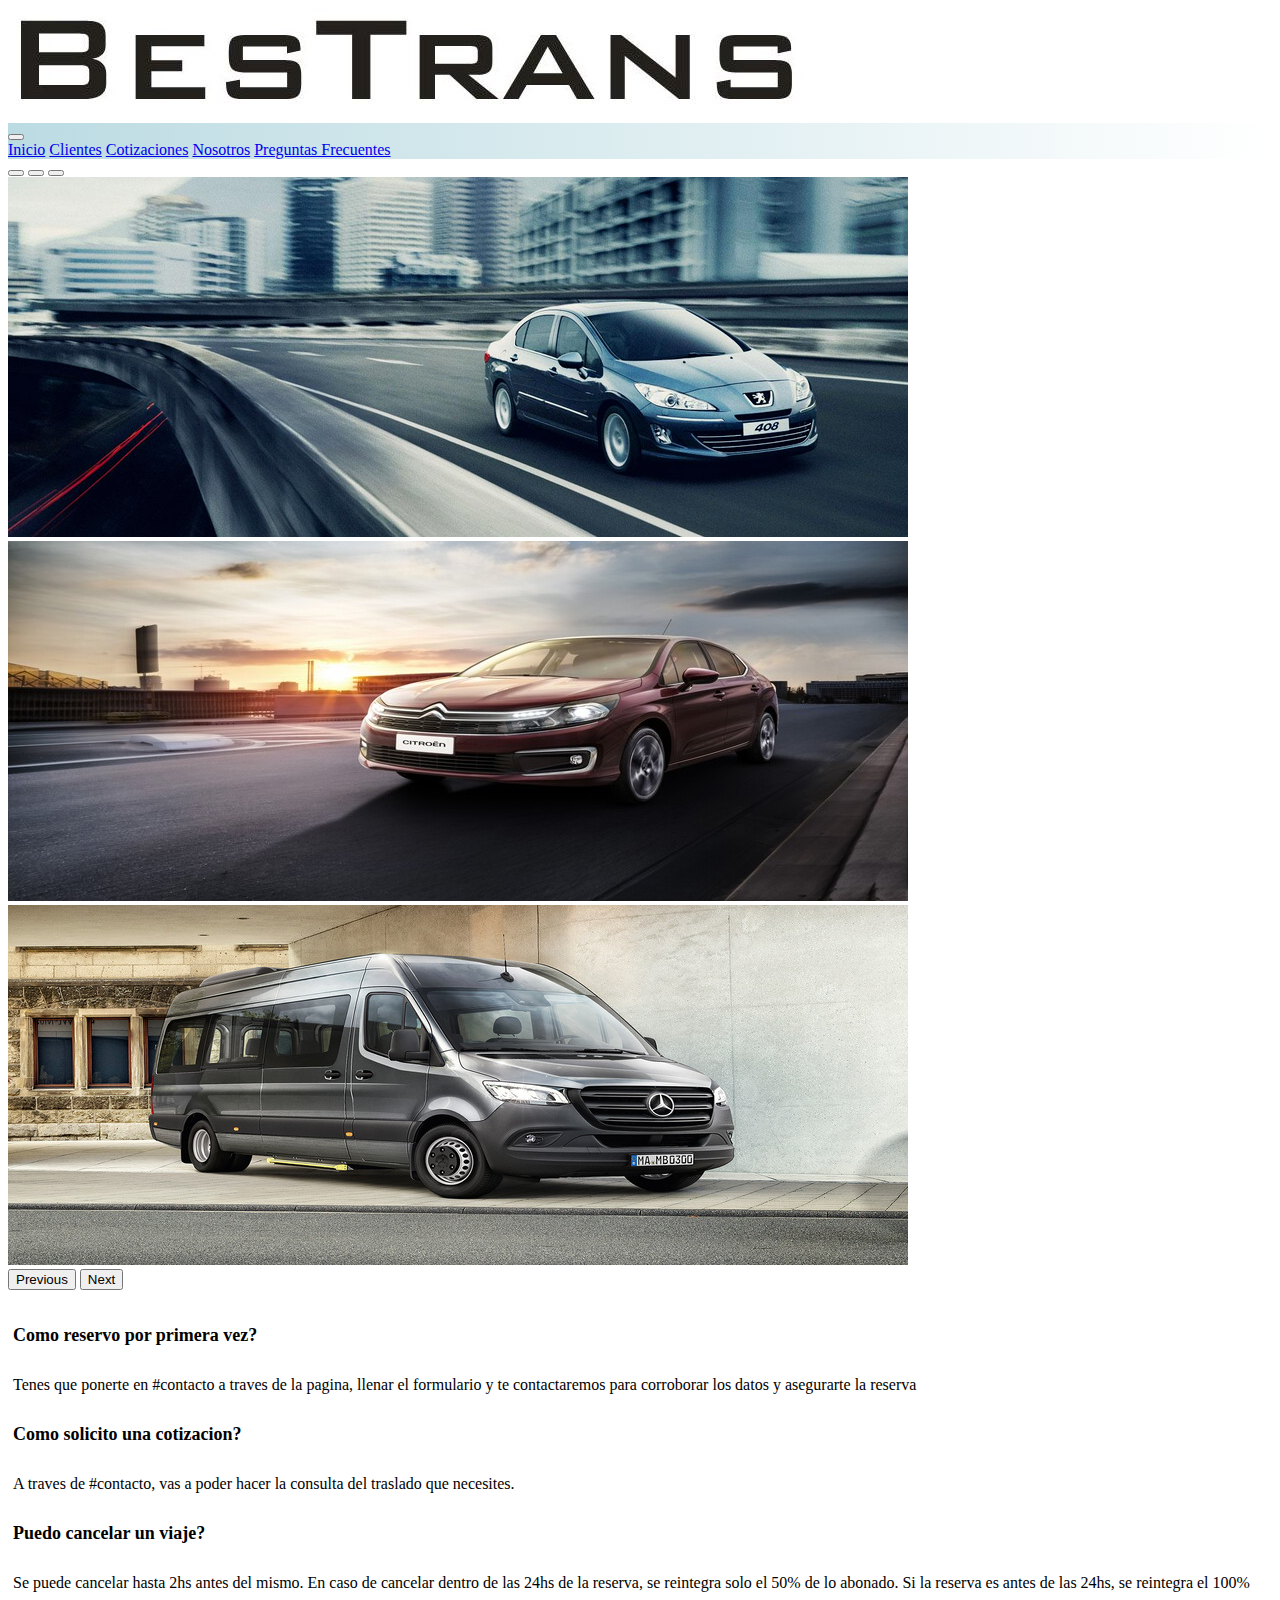
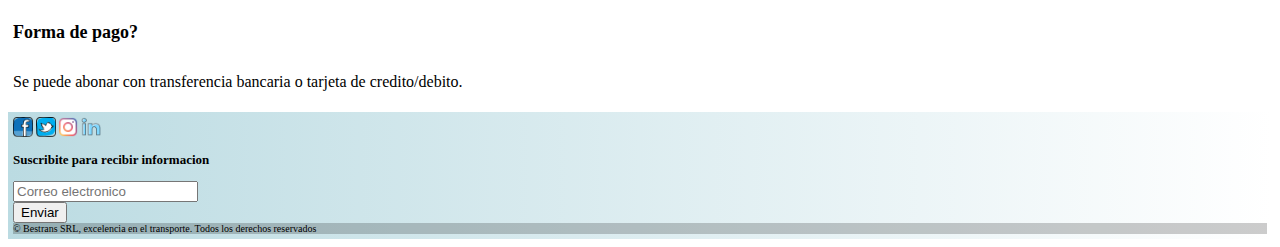
<file: scss/preguntas frecuentes.html>
<!DOCTYPE html>
<html lang="en">
<head>
    <meta charset="UTF-8">
    <meta http-equiv="X-UA-Compatible" content="IE=edge">
    <meta name="viewport" content="width=device-width, initial-scale=1.0">
    <title>Document</title>
    <link href="https://cdn.jsdelivr.net/npm/bootstrap@5.1.3/dist/css/bootstrap.min.css" rel="stylesheet" integrity="sha384-1BmE4kWBq78iYhFldvKuhfTAU6auU8tT94WrHftjDbrCEXSU1oBoqyl2QvZ6jIW3" crossorigin="anonymous">
    <link rel="stylesheet" href="css/main.css">
</head>
<body>
    <header class="header">
        <div class="container">
            <div class="row">
              <div class="col text-center">
        <img src="./multimedia/Logo-titulo.JPG" alt="Logo-titulo" id="logo-titulo" class="d-block w-100">
    </header>

    <nav>
        <nav class="navbar navbar-expand-lg navbar-light bg-light">
            <div class="container-fluid">
              <a class="navbar-brand" href="#"></a>
              <button class="navbar-toggler" type="button" data-bs-toggle="collapse" data-bs-target="#navbarNavAltMarkup" aria-controls="navbarNavAltMarkup" aria-expanded="false" aria-label="Toggle navigation">
                <span class="navbar-toggler-icon"></span>
              </button>
              <div class="collapse navbar-collapse" id="navbarNavAltMarkup">
                <div class="navbar-nav">
                  <a class="nav-link active" aria-current="page" href="index.html">Inicio</a>
                  <a class="nav-link" href="clientes.html">Clientes</a>
                  <a class="nav-link" href="cotizaciones.html">Cotizaciones</a>
                  <a class="nav-link" href="nosotros.html">Nosotros</a>
                  <a class="nav-link" href="preguntas frecuentes.html">Preguntas Frecuentes</a>
                </div>
              </div>
            </div>
          </nav>

    </nav>

    <div id="carouselExampleIndicators" class="carousel slide" data-bs-ride="carousel">
        <div class="carousel-indicators">
          <button type="button" data-bs-target="#carouselExampleIndicators" data-bs-slide-to="0" class="active" aria-current="true" aria-label="Slide 1"></button>
          <button type="button" data-bs-target="#carouselExampleIndicators" data-bs-slide-to="1" aria-label="Slide 2"></button>
          <button type="button" data-bs-target="#carouselExampleIndicators" data-bs-slide-to="2" aria-label="Slide 3"></button>
        </div>
        <div class="carousel-inner">
          <div class="carousel-item active">
            <img src="./multimedia/408 900x360.png" class="d-block w-100" alt="...">
          </div>
          <div class="carousel-item">
            <img src="./multimedia/c4 900x360.jpg" class="d-block w-100" alt="...">
          </div>
          <div class="carousel-item">
            <img src="./multimedia/Sprinter 900x360.jpg" class="d-block w-100" alt="...">
          </div>
        </div>
        <button class="carousel-control-prev" type="button" data-bs-target="#carouselExampleIndicators" data-bs-slide="prev">
          <span class="carousel-control-prev-icon" aria-hidden="true"></span>
          <span class="visually-hidden">Previous</span>
        </button>
        <button class="carousel-control-next" type="button" data-bs-target="#carouselExampleIndicators" data-bs-slide="next">
          <span class="carousel-control-next-icon" aria-hidden="true"></span>
          <span class="visually-hidden">Next</span>
        </button>
      </div>

      <main class="faq-main">
        <div class="container">
            <div class="row">
              <div class="row text-center">
                <h5>Como reservo por primera vez?</h5>
                  <p>Tenes que ponerte en #contacto a traves de la pagina, llenar el formulario y te contactaremos para corroborar los datos y asegurarte la reserva</p>
              </div>
              <div class="row text-center">
                <h5>Como solicito una cotizacion?</h5>
                  <p>A traves de #contacto, vas a poder hacer la consulta del traslado que necesites.</p>
              </div>
              <div class="row text-center">
                <h5>Puedo cancelar un viaje?</h5>
                  <p>Se puede cancelar hasta 2hs antes del mismo. En caso de cancelar dentro de las 24hs de la reserva, se reintegra solo el 50% de lo abonado. Si la reserva es antes de las 24hs, se reintegra el 100%</p>
              </div>
              <div class="row text-center">
                <h5>Forma de pago?</h5>
                  <p>Se puede abonar con transferencia bancaria o tarjeta de credito/debito.</p>
      
              </div>
            </div>
          </div>
      </main>

      <footer class="bg-dark text-center text-black" style="font-size: x-small;">
        <div class="container p-3">
          <section class="mb-0">
            <a class="btn btn-outline-light btn-floating m-1" href="#!" role="button"
              ><i class="fab fa-facebook-f"></i
            > <img src="./multimedia/1543325_facebook_social media_icon.png" width="20px" alt=""></a>
            <a class="btn btn-outline-light btn-floating m-1" href="#!" role="button"
              ><i class="fab fa-twitter"></i
            > <img src="./multimedia/1543317_social media_network_twitter_icon.png" width="20px" alt=""></a>
            <a class="btn btn-outline-light btn-floating m-1" href="#!" role="button"
              ><i class="fab fa-instagram"></i
            > <img src="./multimedia/2993766_instagram_social media_icon.png" width="20px" alt=""></a>
            <a class="btn btn-outline-light btn-floating m-1" href="#!" role="button"
              ><i class="fab fa-linkedin-in"></i
            > <img src="./multimedia/6214505_linkedin_logo_icon.png" width="20px" alt=""></a>
          <section class="">
            <form action="">
              <div class="row d-flex justify-content-center">
                <div class="col-auto">
                  <p class="pt-2">
                    <strong>Suscribite para recibir informacion</strong>
                  </p>
                </div>
                <div class="col-md-5 col-12">
                  <div class="form-outline form-white mb-4">
                    <input type="email" placeholder="Correo electronico"  id="form5Example21" class="form-control-m" />
                  </div>
                  
                <div class="col-auto">
                  <button type="submit" class="btn btn-outline-black btn-xs mb-4">
                    Enviar
                  </button>
                </div>
              </div>
            </form>
          </section>
            </div>
          </section>
        </div>
        <div class="text-center p-3" style="background-color: rgba(0, 0, 0, 0.2);">
          © Bestrans SRL, excelencia en el transporte. Todos los derechos reservados
          
        </div>
      </footer>
    <script src="https://cdn.jsdelivr.net/npm/bootstrap@5.1.3/dist/js/bootstrap.bundle.min.js" integrity="sha384-ka7Sk0Gln4gmtz2MlQnikT1wXgYsOg+OMhuP+IlRH9sENBO0LRn5q+8nbTov4+1p" crossorigin="anonymous"></script>
</body>
</html>
</file>
<file: css/main.css>
.navbar {
  background: linear-gradient(90deg, #bbdbe2 0%, white 100%, #00d4ff 100%); }

.body-index {
  background-image: url(./multimedia/bestrans-transparencia.jpg);
  padding: 5px;
  margin: auto; }

.menu-index {
  font-size: small;
  font-family: Impact, Haettenschweiler, 'Arial Narrow Bold', sans-serif;
  padding: 10px; }
  .menu-index h2 {
    font-family: 'Lucida Sans', 'Lucida Sans Regular', 'Lucida Grande', 'Lucida Sans Unicode', Geneva, Verdana, sans-serif; }

.bg-dark {
  background: linear-gradient(90deg, #bbdbe2 0%, white 100%, #00d4ff 100%);
  margin: auto;
  padding: 5px; }

.clientes-main {
  font-size: small;
  padding: 10px;
  margin: auto; }
  .clientes-main .container {
    text-align: center;
    padding: 5px; }
    .clientes-main .container .imagenes {
      margin: auto;
      padding: 3px;
      text-align: center; }

.coti-main {
  margin: auto;
  padding: 20px;
  font-size: small;
  font-family: Georgia, 'Times New Roman', Times, serif;
  font-weight: 700; }

.nosotros-main {
  margin: auto;
  padding: 5px; }
  .nosotros-main p {
    font-size: small;
    padding: 10px;
    margin: auto;
    font-family: Georgia, 'Times New Roman', Times, serif; }

.faq-main {
  margin: auto;
  padding: 5px; }
  .faq-main h5 {
    font-size: medium; }
  .faq-main p {
    font-size: small; }

@media screen and (min-width: 768px) {
  .menu-index {
    font-size: large; } }

.clientes-main {
  font-size: medium; }

.nosotros-main p {
  font-size: medium; }

.faq-main h5 {
  font-size: large; }

.faq-main p {
  font-size: medium; }

.bg-dark .pt-2 {
  font-size: small; }
</file>
<file: scss/css/main.css>
.navbar {
  background: linear-gradient(90deg, #bbdbe2 0%, white 100%, #00d4ff 100%); }

.body-index {
  background-image: url(./multimedia/bestrans-transparencia.jpg);
  padding: 5px;
  margin: auto; }

.menu-index {
  font-size: small;
  font-family: Impact, Haettenschweiler, 'Arial Narrow Bold', sans-serif;
  padding: 10px; }
  .menu-index h2 {
    font-family: 'Lucida Sans', 'Lucida Sans Regular', 'Lucida Grande', 'Lucida Sans Unicode', Geneva, Verdana, sans-serif; }

.bg-dark {
  background: linear-gradient(90deg, #bbdbe2 0%, white 100%, #00d4ff 100%);
  margin: auto;
  padding: 5px; }

.clientes-main {
  font-size: small;
  padding: 10px;
  margin: auto; }
  .clientes-main .container {
    text-align: center;
    padding: 5px; }
    .clientes-main .container .imagenes {
      margin: auto;
      padding: 3px;
      text-align: center; }

.coti-main {
  margin: auto;
  padding: 20px;
  font-size: small;
  font-family: Georgia, 'Times New Roman', Times, serif;
  font-weight: 700; }

.nosotros-main {
  margin: auto;
  padding: 5px; }
  .nosotros-main p {
    font-size: small;
    padding: 10px;
    margin: auto;
    font-family: Georgia, 'Times New Roman', Times, serif; }

.faq-main {
  margin: auto;
  padding: 5px; }
  .faq-main h5 {
    font-size: medium; }
  .faq-main p {
    font-size: small; }

@media screen and (min-width: 768px) {
  .menu-index {
    font-size: large; } }

.clientes-main {
  font-size: medium; }

.nosotros-main p {
  font-size: medium; }

.faq-main h5 {
  font-size: large; }

.faq-main p {
  font-size: medium; }

.bg-dark .pt-2 {
  font-size: small; }
</file>
